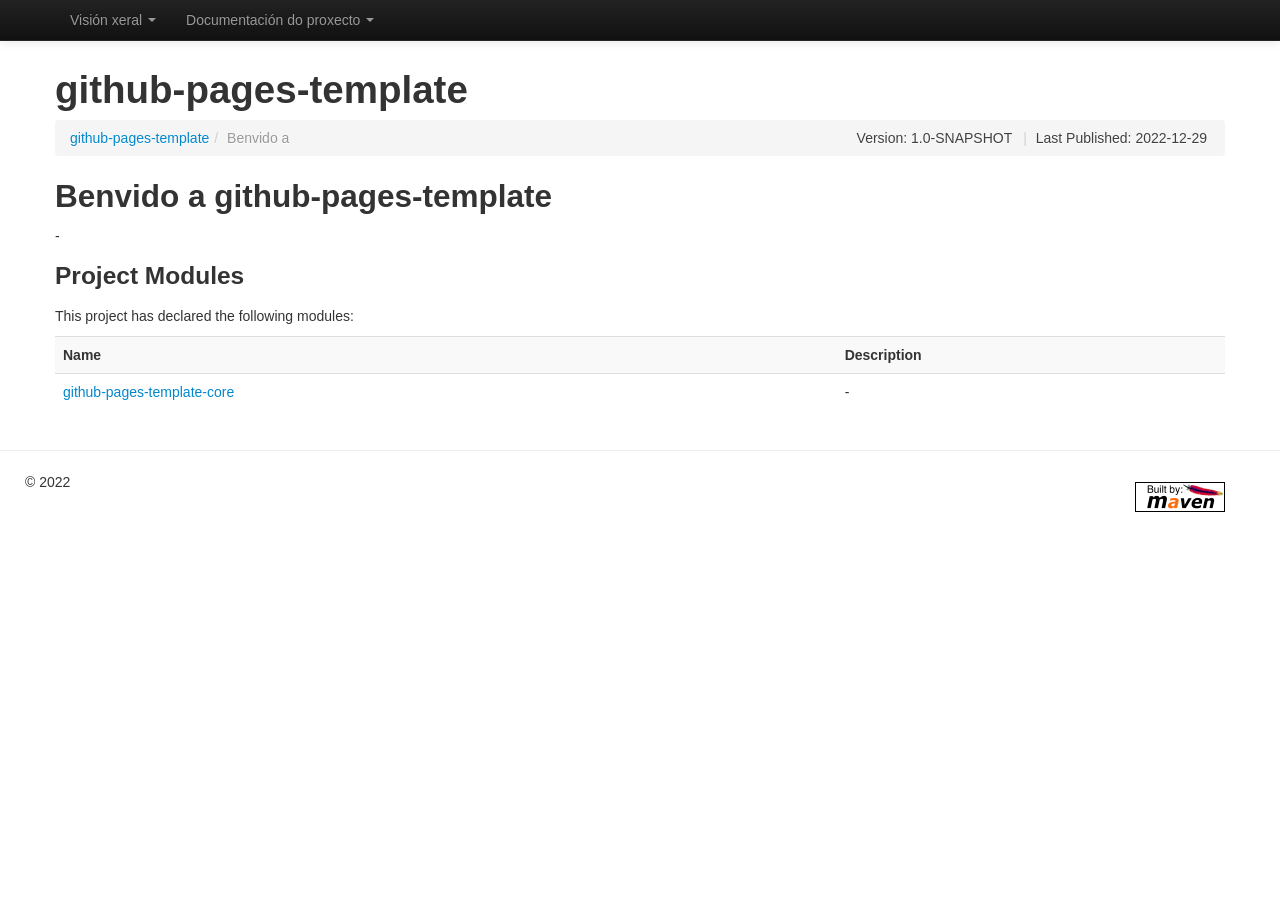
<file: index.html>
<html>
    <head>
        <meta http-equiv="refresh" content="0; url='./1.0-SNAPSHOT/index.html" />
    </head>
    <body>

    <p>Por favor, pulse no seguinte enlace para consultar a documentaci&oacute;n m&aacute;is recente, <a href="./1.0-SNAPSHOT/index.html">${project.version]</a>.</p>
    </body>
</html>
</file>
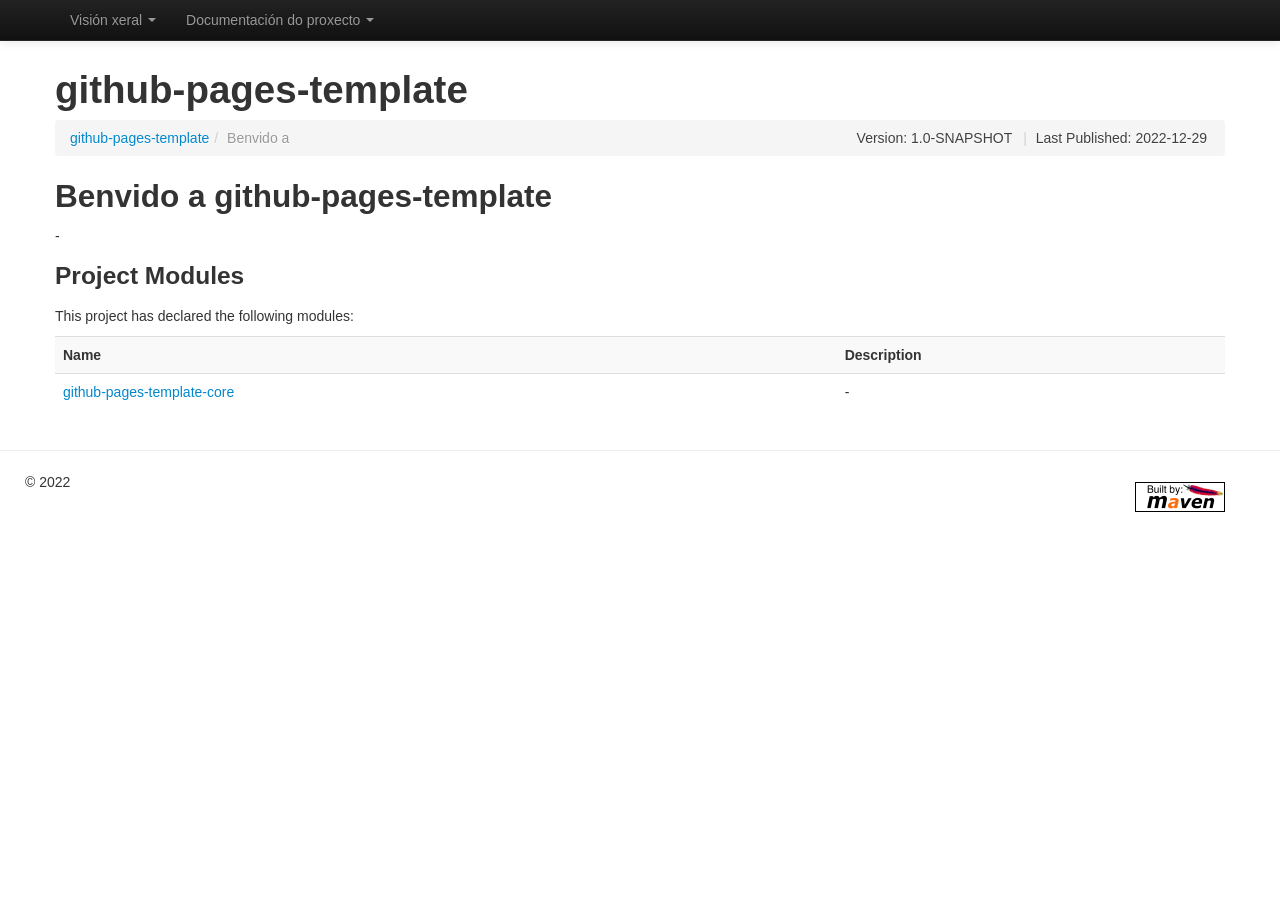
<file: 1.0-SNAPSHOT/index.html>
<!DOCTYPE html>


<!--
 | Generated by Apache Maven Doxia Site Renderer 1.11.1 from org.apache.maven.plugins:maven-project-info-reports-plugin:3.1.2:index at 2022-12-29
 | Rendered using Apache Maven Fluido Skin 1.11.1
-->
<html xmlns="http://www.w3.org/1999/xhtml" lang="gl">
  <head>
    <meta charset="UTF-8" />
    <meta name="viewport" content="width=device-width, initial-scale=1" />
    <meta name="generator" content="Apache Maven Doxia Site Renderer 1.11.1" />
    <title>github-pages-template &#x2013; Benvido a</title>
    <link rel="stylesheet" href="./css/apache-maven-fluido-1.11.1.min.css" />
    <link rel="stylesheet" href="./css/site.css" />
    <link rel="stylesheet" href="./css/print.css" media="print" />
    <script src="./js/apache-maven-fluido-1.11.1.min.js"></script>
                        
    <script src="../versions.js"></script>
    <script>
        window.onload = generateVersionSelector;
    </script>
  </head>
  <body class="topBarEnabled">
    <header id="topbar" class="navbar navbar-fixed-top navbar-inverse">
      <div class="navbar-inner">
            <div class="container">
              <a data-target=".nav-collapse" data-toggle="collapse" class="btn btn-navbar">
                  <span class="icon-bar"></span>
                  <span class="icon-bar"></span>
                  <span class="icon-bar"></span>
              </a>
          <nav class="nav-collapse">
            <ul class="nav">
      <li class="dropdown">
        <a class="dropdown-toggle" data-toggle="dropdown">Visión xeral <b class="caret"></b></a>
        <ul class="dropdown-menu">
            <li><a title="Introdución">Introdución</a></li>
        </ul>
      </li>
      <li class="dropdown">
        <a class="dropdown-toggle" data-toggle="dropdown">Documentación do proxecto <b class="caret"></b></a>
        <ul class="dropdown-menu">
            <li class="dropdown-submenu">
<a href="project-info.html" title="Información do proxecto">Información do proxecto</a>
              <ul class="dropdown-menu">
                  <li><a href="distribution-management.html" title="Distribution Management">Distribution Management</a></li>
                  <li><a title="Benvido a">Benvido a</a></li>
                  <li><a href="modules.html" title="Project Modules">Project Modules</a></li>
                  <li><a href="scm.html" title="Repositorio de Código">Repositorio de Código</a></li>
                  <li><a href="team.html" title="Equipo do Proxecto">Equipo do Proxecto</a></li>
              </ul>
            </li>
        </ul>
      </li>
            </ul>
          </nav>
          <div class="nav-collapse">
          </div>
        </div>
      </div>
    </header>
    <div class="container">
      <header>
        <div id="banner">
          <div class="pull-left"><div id="bannerLeft"><h1>github-pages-template</h1>
</div>
</div>
          <div class="pull-right"></div>
          <div class="clear"><hr/></div>
        </div>

        <div id="breadcrumbs">
          <ul class="breadcrumb">
      <li class=""><a href="index.html" title="github-pages-template">github-pages-template</a><span class="divider">/</span></li>
    <li class="active ">Benvido a</li>
        <li id="publishDate" class="pull-right"><span class="divider">|</span> Last Published: 2022-12-29</li>
          <li id="projectVersion" class="pull-right">Version: 1.0-SNAPSHOT</li>
          </ul>
        </div>
      </header>
        <main id="bodyColumn" >
<section>
<h2><a name="Benvido_a_github-pages-template"></a>Benvido a github-pages-template</h2><a name="Benvido_a_github-pages-template"></a>
<p>-</p><section>
<h3><a name="Project_Modules"></a>Project Modules</h3><a name="Project_Modules"></a>
<p>This project has declared the following modules:</p>
<table border="0" class="table table-striped">
<tr class="a">
<th>Name</th>
<th>Description</th></tr>
<tr class="b">
<td align="left"><a href="./github-pages-template-core/index.html">github-pages-template-core</a></td>
<td>-</td></tr></table></section></section>
        </main>
    </div>
    <hr/>
    <footer>
      <div class="container">
        <div class="row">
            <p>&#169;      2022
</p>
        </div>
        <p id="poweredBy" class="pull-right"><a href="http://maven.apache.org/" title="Built by Maven" class="poweredBy"><img class="builtBy" alt="Built by Maven" src="./images/logos/maven-feather.png" /></a>
</p>
      </div>
    </footer>
<script>
	if(anchors) {
	  anchors.add();
	}
</script>
  </body>
</html>
</file>
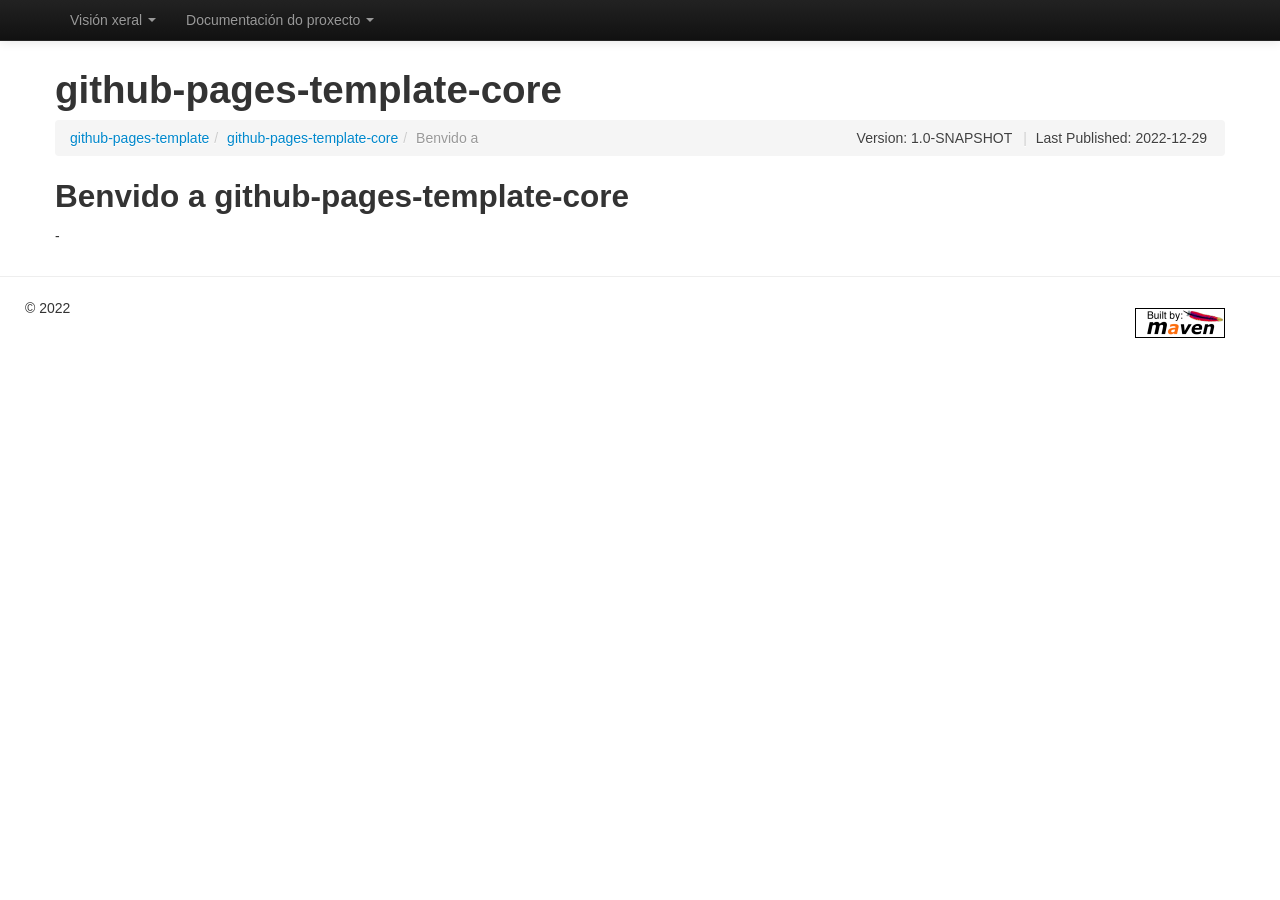
<file: 1.0-SNAPSHOT/github-pages-template-core/index.html>
<!DOCTYPE html>


<!--
 | Generated by Apache Maven Doxia Site Renderer 1.11.1 from org.apache.maven.plugins:maven-project-info-reports-plugin:3.1.2:index at 2022-12-29
 | Rendered using Apache Maven Fluido Skin 1.11.1
-->
<html xmlns="http://www.w3.org/1999/xhtml" lang="gl">
  <head>
    <meta charset="UTF-8" />
    <meta name="viewport" content="width=device-width, initial-scale=1" />
    <meta name="generator" content="Apache Maven Doxia Site Renderer 1.11.1" />
    <title>github-pages-template-core &#x2013; Benvido a</title>
    <link rel="stylesheet" href="./css/apache-maven-fluido-1.11.1.min.css" />
    <link rel="stylesheet" href="./css/site.css" />
    <link rel="stylesheet" href="./css/print.css" media="print" />
    <script src="./js/apache-maven-fluido-1.11.1.min.js"></script>
                                    
    <script src="../../versions.js"></script>
    <script>
        window.onload = generateVersionSelector;
    </script>
  </head>
  <body class="topBarEnabled">
    <header id="topbar" class="navbar navbar-fixed-top navbar-inverse">
      <div class="navbar-inner">
            <div class="container">
              <a data-target=".nav-collapse" data-toggle="collapse" class="btn btn-navbar">
                  <span class="icon-bar"></span>
                  <span class="icon-bar"></span>
                  <span class="icon-bar"></span>
              </a>
          <nav class="nav-collapse">
            <ul class="nav">
      <li class="dropdown">
        <a class="dropdown-toggle" data-toggle="dropdown">Visión xeral <b class="caret"></b></a>
        <ul class="dropdown-menu">
            <li><a title="Introdución">Introdución</a></li>
        </ul>
      </li>
      <li class="dropdown">
        <a class="dropdown-toggle" data-toggle="dropdown">Documentación do proxecto <b class="caret"></b></a>
        <ul class="dropdown-menu">
            <li class="dropdown-submenu">
<a href="project-info.html" title="Información do proxecto">Información do proxecto</a>
              <ul class="dropdown-menu">
                  <li><a href="distribution-management.html" title="Distribution Management">Distribution Management</a></li>
                  <li><a title="Benvido a">Benvido a</a></li>
                  <li><a href="scm.html" title="Repositorio de Código">Repositorio de Código</a></li>
                  <li><a href="team.html" title="Equipo do Proxecto">Equipo do Proxecto</a></li>
              </ul>
            </li>
        </ul>
      </li>
            </ul>
          </nav>
          <div class="nav-collapse">
          </div>
        </div>
      </div>
    </header>
    <div class="container">
      <header>
        <div id="banner">
          <div class="pull-left"><div id="bannerLeft"><h1>github-pages-template-core</h1>
</div>
</div>
          <div class="pull-right"></div>
          <div class="clear"><hr/></div>
        </div>

        <div id="breadcrumbs">
          <ul class="breadcrumb">
      <li class=""><a href="../index.html" title="github-pages-template">github-pages-template</a><span class="divider">/</span></li>
      <li class=""><a href="index.html" title="github-pages-template-core">github-pages-template-core</a><span class="divider">/</span></li>
    <li class="active ">Benvido a</li>
        <li id="publishDate" class="pull-right"><span class="divider">|</span> Last Published: 2022-12-29</li>
          <li id="projectVersion" class="pull-right">Version: 1.0-SNAPSHOT</li>
          </ul>
        </div>
      </header>
        <main id="bodyColumn" >
<section>
<h2><a name="Benvido_a_github-pages-template-core"></a>Benvido a github-pages-template-core</h2><a name="Benvido_a_github-pages-template-core"></a>
<p>-</p></section>
        </main>
    </div>
    <hr/>
    <footer>
      <div class="container">
        <div class="row">
            <p>&#169;      2022
</p>
        </div>
        <p id="poweredBy" class="pull-right"><a href="http://maven.apache.org/" title="Built by Maven" class="poweredBy"><img class="builtBy" alt="Built by Maven" src="./images/logos/maven-feather.png" /></a>
</p>
      </div>
    </footer>
<script>
	if(anchors) {
	  anchors.add();
	}
</script>
  </body>
</html>
</file>
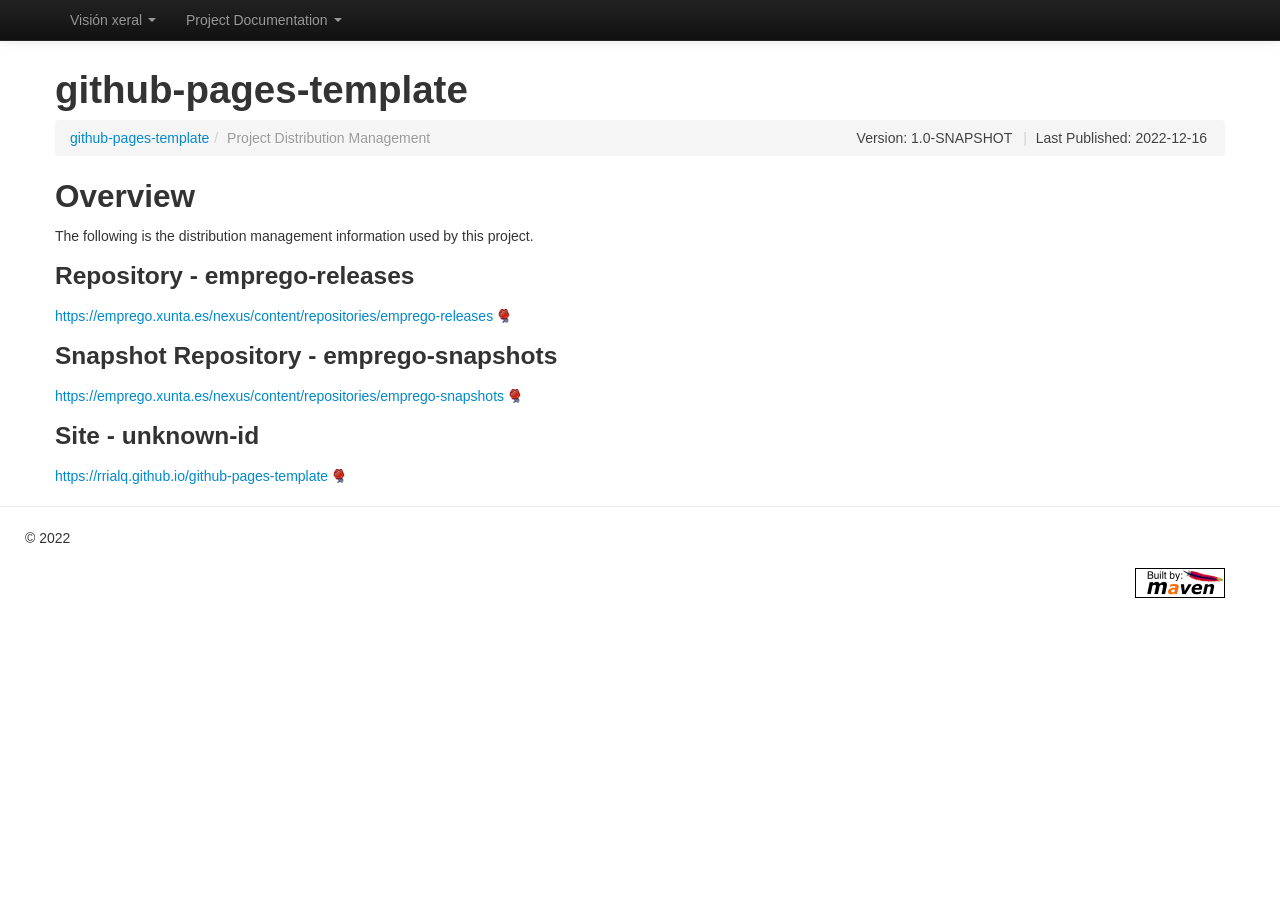
<file: distribution-management.html>
<!DOCTYPE html>


<!--
 | Generated by Apache Maven Doxia Site Renderer 1.11.1 from org.apache.maven.plugins:maven-project-info-reports-plugin:3.1.2:distribution-management at 2022-12-16
 | Rendered using Apache Maven Fluido Skin 1.11.1
-->
<html xmlns="http://www.w3.org/1999/xhtml" lang="en">
  <head>
    <meta charset="UTF-8" />
    <meta name="viewport" content="width=device-width, initial-scale=1" />
    <meta name="generator" content="Apache Maven Doxia Site Renderer 1.11.1" />
    <title>github-pages-template &#x2013; Project Distribution Management</title>
    <link rel="stylesheet" href="./css/apache-maven-fluido-1.11.1.min.css" />
    <link rel="stylesheet" href="./css/site.css" />
    <link rel="stylesheet" href="./css/print.css" media="print" />
    <script src="./js/apache-maven-fluido-1.11.1.min.js"></script>
                        
    <script src="../versions.js"></script>
    <script>
    window.onload = generateVersionSelector;
    </script>
  </head>
  <body class="topBarEnabled">
    <header id="topbar" class="navbar navbar-fixed-top navbar-inverse">
      <div class="navbar-inner">
            <div class="container">
              <a data-target=".nav-collapse" data-toggle="collapse" class="btn btn-navbar">
                  <span class="icon-bar"></span>
                  <span class="icon-bar"></span>
                  <span class="icon-bar"></span>
              </a>
          <nav class="nav-collapse">
            <ul class="nav">
      <li class="dropdown">
        <a class="dropdown-toggle" data-toggle="dropdown">Visión xeral <b class="caret"></b></a>
        <ul class="dropdown-menu">
            <li><a href="index.html" title="Introdución">Introdución</a></li>
        </ul>
      </li>
      <li class="dropdown">
        <a class="dropdown-toggle" data-toggle="dropdown">Project Documentation <b class="caret"></b></a>
        <ul class="dropdown-menu">
            <li class="dropdown-submenu">
<a href="project-info.html" title="Project Information">Project Information</a>
              <ul class="dropdown-menu">
                  <li><a title="Distribution Management">Distribution Management</a></li>
                  <li><a href="index.html" title="About">About</a></li>
                  <li><a href="modules.html" title="Project Modules">Project Modules</a></li>
                  <li><a href="scm.html" title="Source Code Management">Source Code Management</a></li>
                  <li><a href="team.html" title="Team">Team</a></li>
              </ul>
            </li>
        </ul>
      </li>
            </ul>
          </nav>
          <div class="nav-collapse">
          </div>
        </div>
      </div>
    </header>
    <div class="container">
      <header>
        <div id="banner">
          <div class="pull-left"><div id="bannerLeft"><h1>github-pages-template</h1>
</div>
</div>
          <div class="pull-right"></div>
          <div class="clear"><hr/></div>
        </div>

        <div id="breadcrumbs">
          <ul class="breadcrumb">
      <li class=""><a href="index.html" title="github-pages-template">github-pages-template</a><span class="divider">/</span></li>
    <li class="active ">Project Distribution Management</li>
        <li id="publishDate" class="pull-right"><span class="divider">|</span> Last Published: 2022-12-16</li>
          <li id="projectVersion" class="pull-right">Version: 1.0-SNAPSHOT</li>
          </ul>
        </div>
      </header>
        <main id="bodyColumn" >
<section>
<h2><a name="Overview"></a>Overview</h2><a name="Overview"></a>
<p>The following is the distribution management information used by this project.</p><section>
<h3><a name="Repository_-_emprego-releases"></a>Repository - emprego-releases</h3><a name="Repository_-_emprego-releases"></a><a class="externalLink" href="https://emprego.xunta.es/nexus/content/repositories/emprego-releases">https://emprego.xunta.es/nexus/content/repositories/emprego-releases</a></section><section>
<h3><a name="Snapshot_Repository_-_emprego-snapshots"></a>Snapshot Repository - emprego-snapshots</h3><a name="Snapshot_Repository_-_emprego-snapshots"></a><a class="externalLink" href="https://emprego.xunta.es/nexus/content/repositories/emprego-snapshots">https://emprego.xunta.es/nexus/content/repositories/emprego-snapshots</a></section><section>
<h3><a name="Site_-_unknown-id"></a>Site - unknown-id</h3><a name="Site_-_unknown-id"></a><a class="externalLink" href="https://rrialq.github.io/github-pages-template">https://rrialq.github.io/github-pages-template</a></section></section>
        </main>
    </div>
    <hr/>
    <footer>
      <div class="container">
        <div class="row">
            <p>&#169;      2022
</p>
        </div>
        <p id="poweredBy" class="pull-right"><a href="http://maven.apache.org/" title="Built by Maven" class="poweredBy"><img class="builtBy" alt="Built by Maven" src="./images/logos/maven-feather.png" /></a>
</p>
      </div>
    </footer>
<script>
	if(anchors) {
	  anchors.add();
	}
</script>
  </body>
</html>
</file>
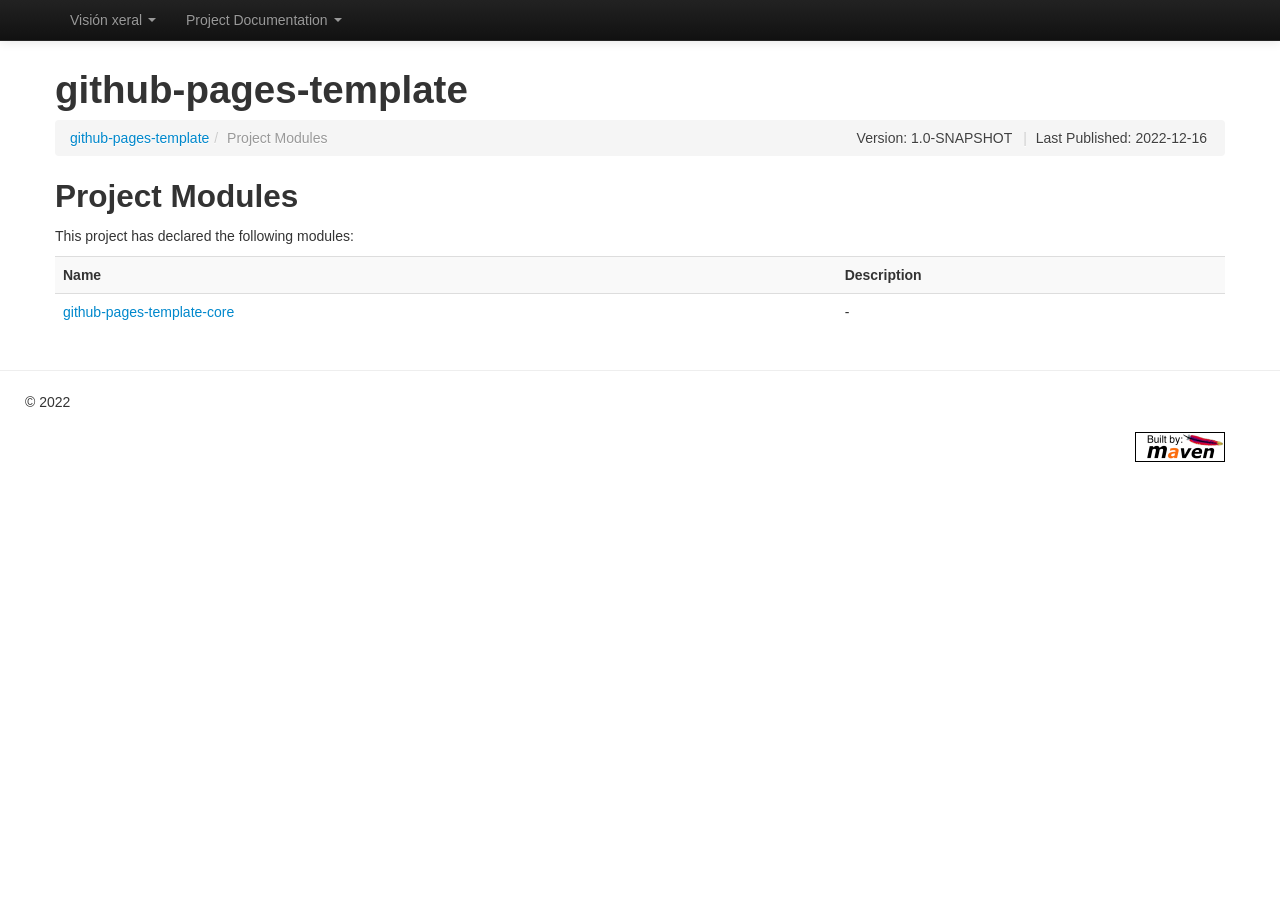
<file: modules.html>
<!DOCTYPE html>


<!--
 | Generated by Apache Maven Doxia Site Renderer 1.11.1 from org.apache.maven.plugins:maven-project-info-reports-plugin:3.1.2:modules at 2022-12-16
 | Rendered using Apache Maven Fluido Skin 1.11.1
-->
<html xmlns="http://www.w3.org/1999/xhtml" lang="en">
  <head>
    <meta charset="UTF-8" />
    <meta name="viewport" content="width=device-width, initial-scale=1" />
    <meta name="generator" content="Apache Maven Doxia Site Renderer 1.11.1" />
    <title>github-pages-template &#x2013; Project Modules</title>
    <link rel="stylesheet" href="./css/apache-maven-fluido-1.11.1.min.css" />
    <link rel="stylesheet" href="./css/site.css" />
    <link rel="stylesheet" href="./css/print.css" media="print" />
    <script src="./js/apache-maven-fluido-1.11.1.min.js"></script>
                        
    <script src="../versions.js"></script>
    <script>
    window.onload = generateVersionSelector;
    </script>
  </head>
  <body class="topBarEnabled">
    <header id="topbar" class="navbar navbar-fixed-top navbar-inverse">
      <div class="navbar-inner">
            <div class="container">
              <a data-target=".nav-collapse" data-toggle="collapse" class="btn btn-navbar">
                  <span class="icon-bar"></span>
                  <span class="icon-bar"></span>
                  <span class="icon-bar"></span>
              </a>
          <nav class="nav-collapse">
            <ul class="nav">
      <li class="dropdown">
        <a class="dropdown-toggle" data-toggle="dropdown">Visión xeral <b class="caret"></b></a>
        <ul class="dropdown-menu">
            <li><a href="index.html" title="Introdución">Introdución</a></li>
        </ul>
      </li>
      <li class="dropdown">
        <a class="dropdown-toggle" data-toggle="dropdown">Project Documentation <b class="caret"></b></a>
        <ul class="dropdown-menu">
            <li class="dropdown-submenu">
<a href="project-info.html" title="Project Information">Project Information</a>
              <ul class="dropdown-menu">
                  <li><a href="distribution-management.html" title="Distribution Management">Distribution Management</a></li>
                  <li><a href="index.html" title="About">About</a></li>
                  <li><a title="Project Modules">Project Modules</a></li>
                  <li><a href="scm.html" title="Source Code Management">Source Code Management</a></li>
                  <li><a href="team.html" title="Team">Team</a></li>
              </ul>
            </li>
        </ul>
      </li>
            </ul>
          </nav>
          <div class="nav-collapse">
          </div>
        </div>
      </div>
    </header>
    <div class="container">
      <header>
        <div id="banner">
          <div class="pull-left"><div id="bannerLeft"><h1>github-pages-template</h1>
</div>
</div>
          <div class="pull-right"></div>
          <div class="clear"><hr/></div>
        </div>

        <div id="breadcrumbs">
          <ul class="breadcrumb">
      <li class=""><a href="index.html" title="github-pages-template">github-pages-template</a><span class="divider">/</span></li>
    <li class="active ">Project Modules</li>
        <li id="publishDate" class="pull-right"><span class="divider">|</span> Last Published: 2022-12-16</li>
          <li id="projectVersion" class="pull-right">Version: 1.0-SNAPSHOT</li>
          </ul>
        </div>
      </header>
        <main id="bodyColumn" >
<section>
<h2><a name="Project_Modules"></a>Project Modules</h2><a name="Project_Modules"></a>
<p>This project has declared the following modules:</p>
<table border="0" class="table table-striped">
<tr class="a">
<th>Name</th>
<th>Description</th></tr>
<tr class="b">
<td align="left"><a href="./github-pages-template-core/index.html">github-pages-template-core</a></td>
<td>-</td></tr></table></section>
        </main>
    </div>
    <hr/>
    <footer>
      <div class="container">
        <div class="row">
            <p>&#169;      2022
</p>
        </div>
        <p id="poweredBy" class="pull-right"><a href="http://maven.apache.org/" title="Built by Maven" class="poweredBy"><img class="builtBy" alt="Built by Maven" src="./images/logos/maven-feather.png" /></a>
</p>
      </div>
    </footer>
<script>
	if(anchors) {
	  anchors.add();
	}
</script>
  </body>
</html>
</file>
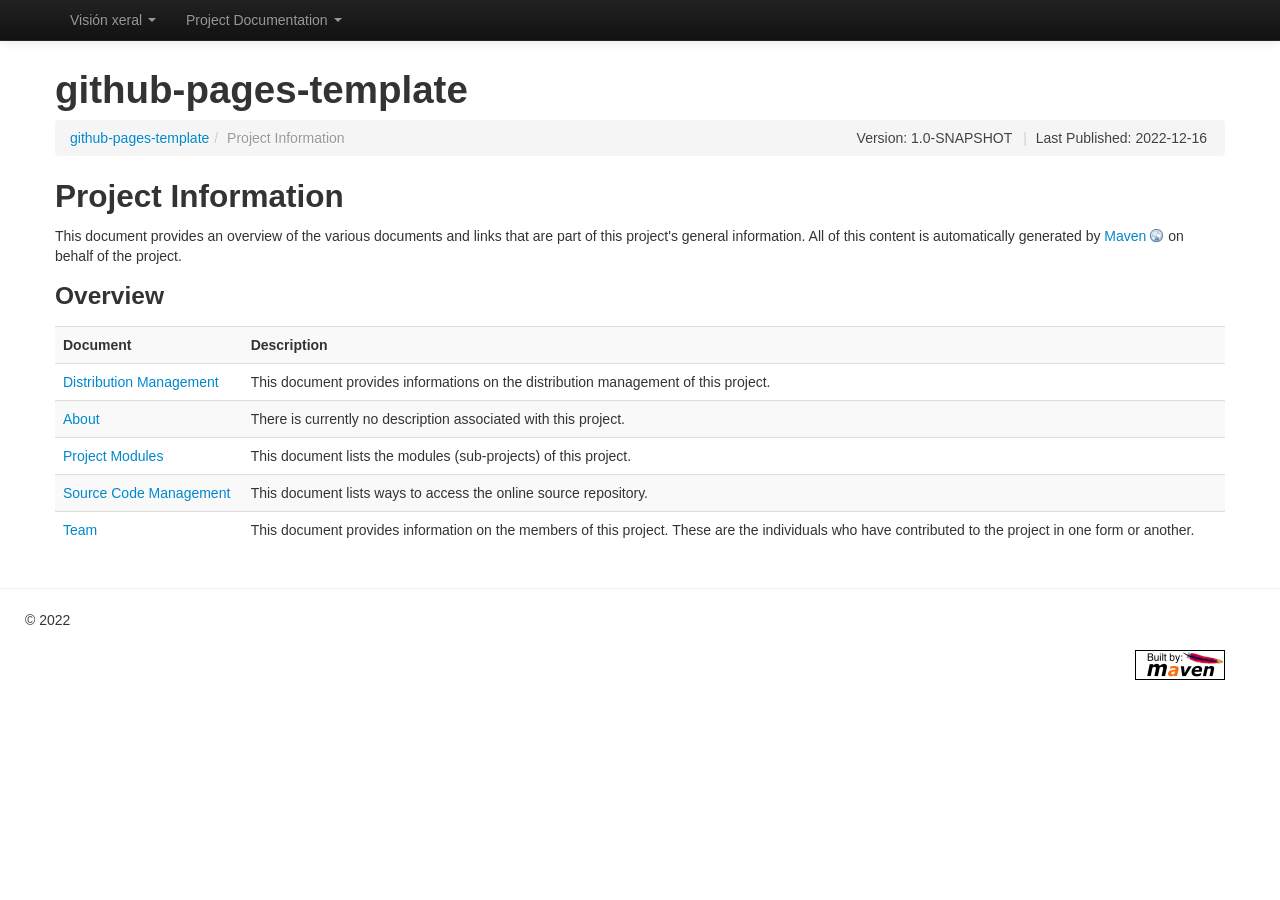
<file: project-info.html>
<!DOCTYPE html>


<!--
 | Generated by Apache Maven Doxia Site Renderer 1.11.1 from org.apache.maven.plugins:maven-site-plugin:3.12.1:CategorySummaryDocumentRenderer at 2022-12-16
 | Rendered using Apache Maven Fluido Skin 1.11.1
-->
<html xmlns="http://www.w3.org/1999/xhtml" lang="en">
  <head>
    <meta charset="UTF-8" />
    <meta name="viewport" content="width=device-width, initial-scale=1" />
    <meta name="generator" content="Apache Maven Doxia Site Renderer 1.11.1" />
    <title>github-pages-template &#x2013; Project Information</title>
    <link rel="stylesheet" href="./css/apache-maven-fluido-1.11.1.min.css" />
    <link rel="stylesheet" href="./css/site.css" />
    <link rel="stylesheet" href="./css/print.css" media="print" />
    <script src="./js/apache-maven-fluido-1.11.1.min.js"></script>
                        
    <script src="../versions.js"></script>
    <script>
    window.onload = generateVersionSelector;
    </script>
  </head>
  <body class="topBarEnabled">
    <header id="topbar" class="navbar navbar-fixed-top navbar-inverse">
      <div class="navbar-inner">
            <div class="container">
              <a data-target=".nav-collapse" data-toggle="collapse" class="btn btn-navbar">
                  <span class="icon-bar"></span>
                  <span class="icon-bar"></span>
                  <span class="icon-bar"></span>
              </a>
          <nav class="nav-collapse">
            <ul class="nav">
      <li class="dropdown">
        <a class="dropdown-toggle" data-toggle="dropdown">Visión xeral <b class="caret"></b></a>
        <ul class="dropdown-menu">
            <li><a href="index.html" title="Introdución">Introdución</a></li>
        </ul>
      </li>
      <li class="dropdown">
        <a class="dropdown-toggle" data-toggle="dropdown">Project Documentation <b class="caret"></b></a>
        <ul class="dropdown-menu">
            <li class="dropdown-submenu">
<a title="Project Information">Project Information</a>
              <ul class="dropdown-menu">
                  <li><a href="distribution-management.html" title="Distribution Management">Distribution Management</a></li>
                  <li><a href="index.html" title="About">About</a></li>
                  <li><a href="modules.html" title="Project Modules">Project Modules</a></li>
                  <li><a href="scm.html" title="Source Code Management">Source Code Management</a></li>
                  <li><a href="team.html" title="Team">Team</a></li>
              </ul>
            </li>
        </ul>
      </li>
            </ul>
          </nav>
          <div class="nav-collapse">
          </div>
        </div>
      </div>
    </header>
    <div class="container">
      <header>
        <div id="banner">
          <div class="pull-left"><div id="bannerLeft"><h1>github-pages-template</h1>
</div>
</div>
          <div class="pull-right"></div>
          <div class="clear"><hr/></div>
        </div>

        <div id="breadcrumbs">
          <ul class="breadcrumb">
      <li class=""><a href="index.html" title="github-pages-template">github-pages-template</a><span class="divider">/</span></li>
    <li class="active ">Project Information</li>
        <li id="publishDate" class="pull-right"><span class="divider">|</span> Last Published: 2022-12-16</li>
          <li id="projectVersion" class="pull-right">Version: 1.0-SNAPSHOT</li>
          </ul>
        </div>
      </header>
        <main id="bodyColumn" >
<section>
<h2><a name="Project_Information"></a>Project Information</h2>
<p>This document provides an overview of the various documents and links that are part of this project's general information. All of this content is automatically generated by <a class="externalLink" href="http://maven.apache.org">Maven</a> on behalf of the project.</p><section>
<h3><a name="Overview"></a>Overview</h3>
<table border="0" class="table table-striped">
<tr class="a">
<th>Document</th>
<th>Description</th></tr>
<tr class="b">
<td align="left"><a href="distribution-management.html">Distribution Management</a></td>
<td align="left">This document provides informations on the distribution management of this project.</td></tr>
<tr class="a">
<td align="left"><a href="index.html">About</a></td>
<td align="left">There is currently no description associated with this project.</td></tr>
<tr class="b">
<td align="left"><a href="modules.html">Project Modules</a></td>
<td align="left">This document lists the modules (sub-projects) of this project.</td></tr>
<tr class="a">
<td align="left"><a href="scm.html">Source Code Management</a></td>
<td align="left">This document lists ways to access the online source repository.</td></tr>
<tr class="b">
<td align="left"><a href="team.html">Team</a></td>
<td align="left">This document provides information on the members of this project. These are the individuals who have contributed to the project in one form or another.</td></tr></table></section></section>
        </main>
    </div>
    <hr/>
    <footer>
      <div class="container">
        <div class="row">
            <p>&#169;      2022
</p>
        </div>
        <p id="poweredBy" class="pull-right"><a href="http://maven.apache.org/" title="Built by Maven" class="poweredBy"><img class="builtBy" alt="Built by Maven" src="./images/logos/maven-feather.png" /></a>
</p>
      </div>
    </footer>
<script>
	if(anchors) {
	  anchors.add();
	}
</script>
  </body>
</html>
</file>
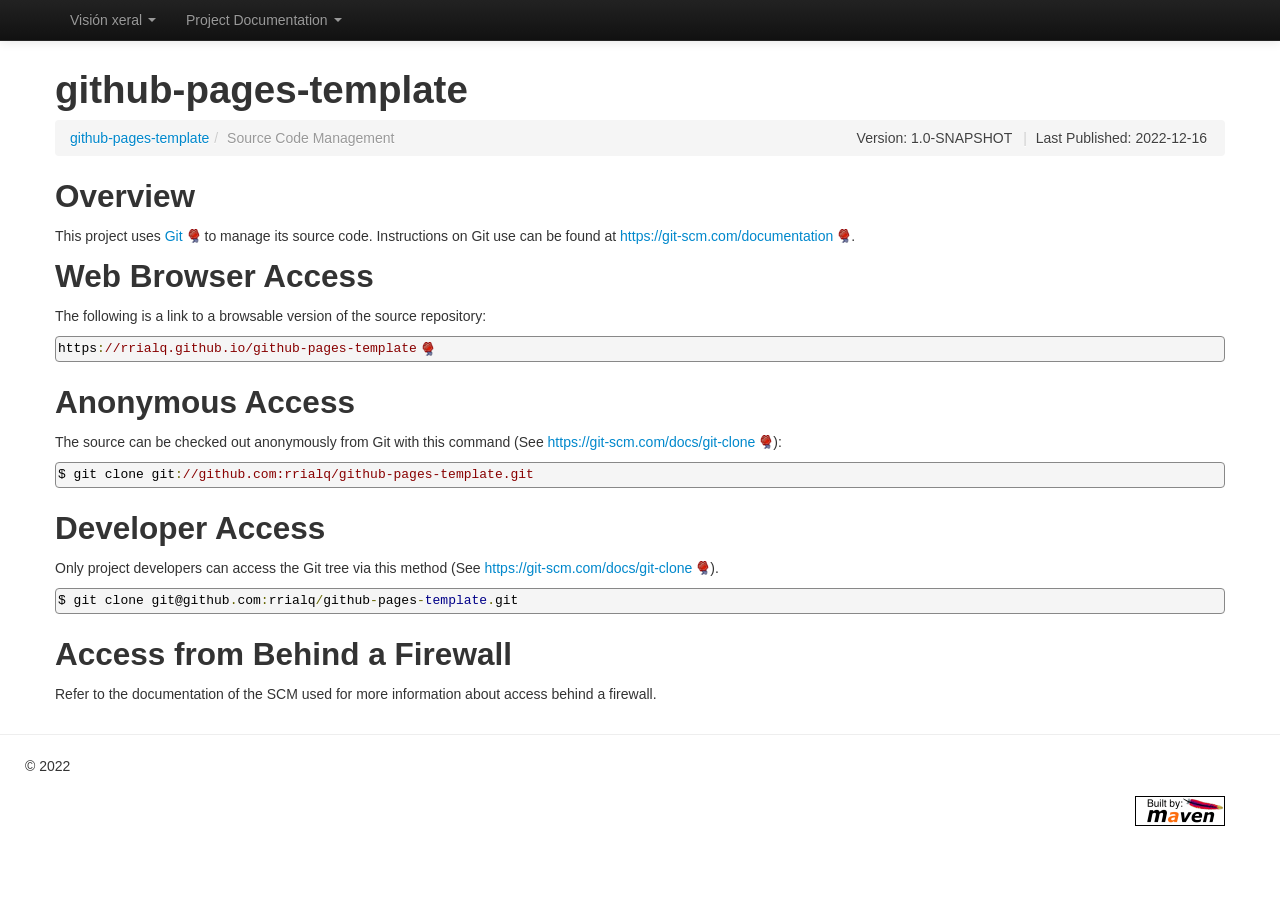
<file: scm.html>
<!DOCTYPE html>


<!--
 | Generated by Apache Maven Doxia Site Renderer 1.11.1 from org.apache.maven.plugins:maven-project-info-reports-plugin:3.1.2:scm at 2022-12-16
 | Rendered using Apache Maven Fluido Skin 1.11.1
-->
<html xmlns="http://www.w3.org/1999/xhtml" lang="en">
  <head>
    <meta charset="UTF-8" />
    <meta name="viewport" content="width=device-width, initial-scale=1" />
    <meta name="generator" content="Apache Maven Doxia Site Renderer 1.11.1" />
    <title>github-pages-template &#x2013; Source Code Management</title>
    <link rel="stylesheet" href="./css/apache-maven-fluido-1.11.1.min.css" />
    <link rel="stylesheet" href="./css/site.css" />
    <link rel="stylesheet" href="./css/print.css" media="print" />
    <script src="./js/apache-maven-fluido-1.11.1.min.js"></script>
                        
    <script src="../versions.js"></script>
    <script>
    window.onload = generateVersionSelector;
    </script>
  </head>
  <body class="topBarEnabled">
    <header id="topbar" class="navbar navbar-fixed-top navbar-inverse">
      <div class="navbar-inner">
            <div class="container">
              <a data-target=".nav-collapse" data-toggle="collapse" class="btn btn-navbar">
                  <span class="icon-bar"></span>
                  <span class="icon-bar"></span>
                  <span class="icon-bar"></span>
              </a>
          <nav class="nav-collapse">
            <ul class="nav">
      <li class="dropdown">
        <a class="dropdown-toggle" data-toggle="dropdown">Visión xeral <b class="caret"></b></a>
        <ul class="dropdown-menu">
            <li><a href="index.html" title="Introdución">Introdución</a></li>
        </ul>
      </li>
      <li class="dropdown">
        <a class="dropdown-toggle" data-toggle="dropdown">Project Documentation <b class="caret"></b></a>
        <ul class="dropdown-menu">
            <li class="dropdown-submenu">
<a href="project-info.html" title="Project Information">Project Information</a>
              <ul class="dropdown-menu">
                  <li><a href="distribution-management.html" title="Distribution Management">Distribution Management</a></li>
                  <li><a href="index.html" title="About">About</a></li>
                  <li><a href="modules.html" title="Project Modules">Project Modules</a></li>
                  <li><a title="Source Code Management">Source Code Management</a></li>
                  <li><a href="team.html" title="Team">Team</a></li>
              </ul>
            </li>
        </ul>
      </li>
            </ul>
          </nav>
          <div class="nav-collapse">
          </div>
        </div>
      </div>
    </header>
    <div class="container">
      <header>
        <div id="banner">
          <div class="pull-left"><div id="bannerLeft"><h1>github-pages-template</h1>
</div>
</div>
          <div class="pull-right"></div>
          <div class="clear"><hr/></div>
        </div>

        <div id="breadcrumbs">
          <ul class="breadcrumb">
      <li class=""><a href="index.html" title="github-pages-template">github-pages-template</a><span class="divider">/</span></li>
    <li class="active ">Source Code Management</li>
        <li id="publishDate" class="pull-right"><span class="divider">|</span> Last Published: 2022-12-16</li>
          <li id="projectVersion" class="pull-right">Version: 1.0-SNAPSHOT</li>
          </ul>
        </div>
      </header>
        <main id="bodyColumn" >
<section>
<h2><a name="Overview"></a>Overview</h2><a name="Overview"></a>
<p>This project uses <a class="externalLink" href="https://git-scm.com/">Git</a> to manage its source code. Instructions on Git use can be found at <a class="externalLink" href="https://git-scm.com/documentation">https://git-scm.com/documentation</a>.</p></section><section>
<h2><a name="Web_Browser_Access"></a>Web Browser Access</h2><a name="Web_Browser_Access"></a>
<p>The following is a link to a browsable version of the source repository:</p>
<div class="source"><pre class="prettyprint"><a class="externalLink" href="https://rrialq.github.io/github-pages-template">https://rrialq.github.io/github-pages-template</a></pre></div></section><section>
<h2><a name="Anonymous_Access"></a>Anonymous Access</h2><a name="Anonymous_Access"></a>
<p>The source can be checked out anonymously from Git with this command (See <a class="externalLink" href="https://git-scm.com/docs/git-clone">https://git-scm.com/docs/git-clone</a>):</p>
<div class="source"><pre class="prettyprint">$ git clone git://github.com:rrialq/github-pages-template.git</pre></div></section><section>
<h2><a name="Developer_Access"></a>Developer Access</h2><a name="Developer_Access"></a>
<p>Only project developers can access the Git tree via this method (See <a class="externalLink" href="https://git-scm.com/docs/git-clone">https://git-scm.com/docs/git-clone</a>).</p>
<div class="source"><pre class="prettyprint">$ git clone git@github.com:rrialq/github-pages-template.git</pre></div></section><section>
<h2><a name="Access_from_Behind_a_Firewall"></a>Access from Behind a Firewall</h2><a name="Access_from_Behind_a_Firewall"></a>
<p>Refer to the documentation of the SCM used for more information about access behind a firewall.</p></section>
        </main>
    </div>
    <hr/>
    <footer>
      <div class="container">
        <div class="row">
            <p>&#169;      2022
</p>
        </div>
        <p id="poweredBy" class="pull-right"><a href="http://maven.apache.org/" title="Built by Maven" class="poweredBy"><img class="builtBy" alt="Built by Maven" src="./images/logos/maven-feather.png" /></a>
</p>
      </div>
    </footer>
<script>
	if(anchors) {
	  anchors.add();
	}
</script>
  </body>
</html>
</file>
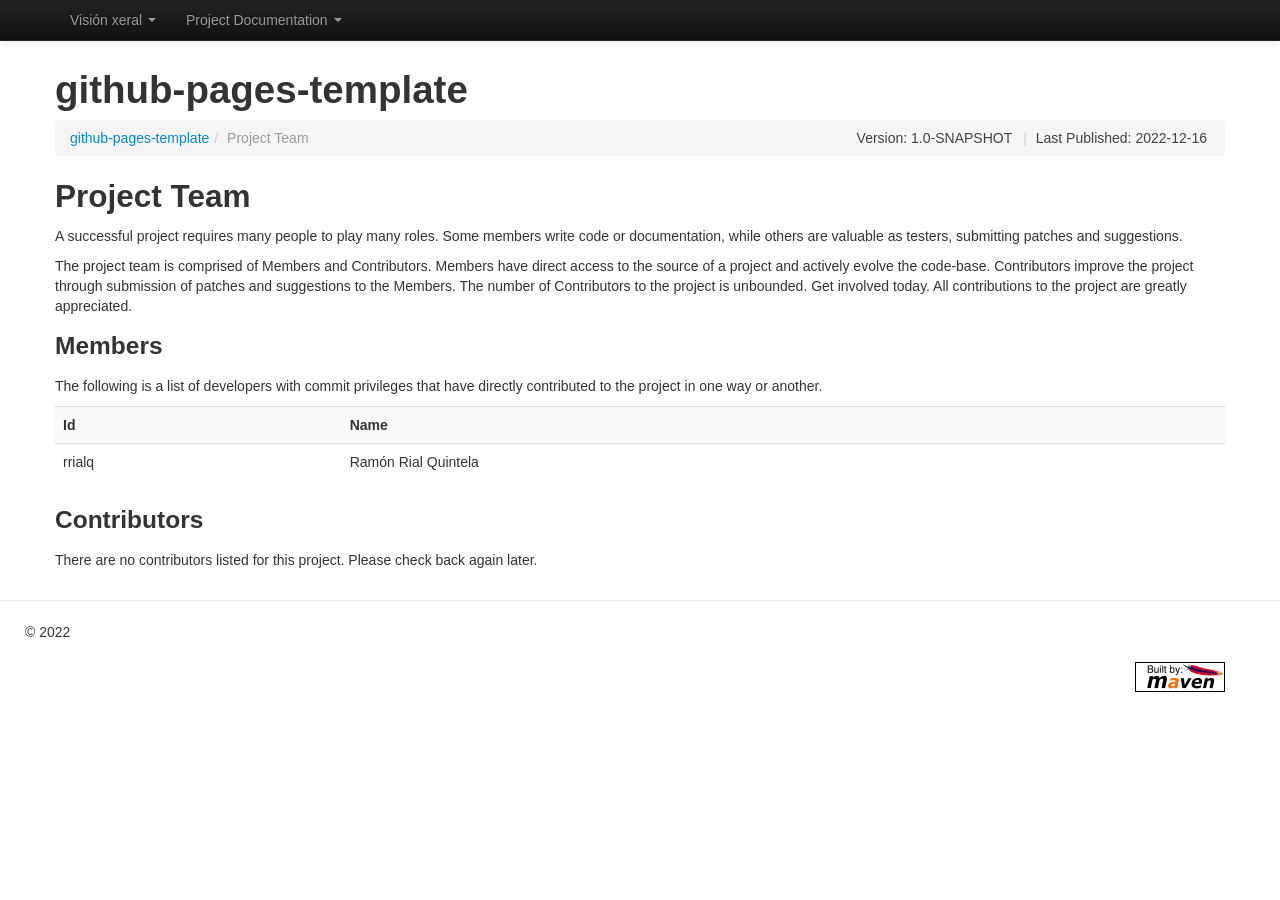
<file: team.html>
<!DOCTYPE html>


<!--
 | Generated by Apache Maven Doxia Site Renderer 1.11.1 from org.apache.maven.plugins:maven-project-info-reports-plugin:3.1.2:team at 2022-12-16
 | Rendered using Apache Maven Fluido Skin 1.11.1
-->
<html xmlns="http://www.w3.org/1999/xhtml" lang="en">
  <head>
    <meta charset="UTF-8" />
    <meta name="viewport" content="width=device-width, initial-scale=1" />
    <meta name="generator" content="Apache Maven Doxia Site Renderer 1.11.1" />
    <title>github-pages-template &#x2013; Project Team</title>
    <link rel="stylesheet" href="./css/apache-maven-fluido-1.11.1.min.css" />
    <link rel="stylesheet" href="./css/site.css" />
    <link rel="stylesheet" href="./css/print.css" media="print" />
    <script src="./js/apache-maven-fluido-1.11.1.min.js"></script>
                        
    <script src="../versions.js"></script>
    <script>
    window.onload = generateVersionSelector;
    </script>
  </head>
  <body class="topBarEnabled">
    <header id="topbar" class="navbar navbar-fixed-top navbar-inverse">
      <div class="navbar-inner">
            <div class="container">
              <a data-target=".nav-collapse" data-toggle="collapse" class="btn btn-navbar">
                  <span class="icon-bar"></span>
                  <span class="icon-bar"></span>
                  <span class="icon-bar"></span>
              </a>
          <nav class="nav-collapse">
            <ul class="nav">
      <li class="dropdown">
        <a class="dropdown-toggle" data-toggle="dropdown">Visión xeral <b class="caret"></b></a>
        <ul class="dropdown-menu">
            <li><a href="index.html" title="Introdución">Introdución</a></li>
        </ul>
      </li>
      <li class="dropdown">
        <a class="dropdown-toggle" data-toggle="dropdown">Project Documentation <b class="caret"></b></a>
        <ul class="dropdown-menu">
            <li class="dropdown-submenu">
<a href="project-info.html" title="Project Information">Project Information</a>
              <ul class="dropdown-menu">
                  <li><a href="distribution-management.html" title="Distribution Management">Distribution Management</a></li>
                  <li><a href="index.html" title="About">About</a></li>
                  <li><a href="modules.html" title="Project Modules">Project Modules</a></li>
                  <li><a href="scm.html" title="Source Code Management">Source Code Management</a></li>
                  <li><a title="Team">Team</a></li>
              </ul>
            </li>
        </ul>
      </li>
            </ul>
          </nav>
          <div class="nav-collapse">
          </div>
        </div>
      </div>
    </header>
    <div class="container">
      <header>
        <div id="banner">
          <div class="pull-left"><div id="bannerLeft"><h1>github-pages-template</h1>
</div>
</div>
          <div class="pull-right"></div>
          <div class="clear"><hr/></div>
        </div>

        <div id="breadcrumbs">
          <ul class="breadcrumb">
      <li class=""><a href="index.html" title="github-pages-template">github-pages-template</a><span class="divider">/</span></li>
    <li class="active ">Project Team</li>
        <li id="publishDate" class="pull-right"><span class="divider">|</span> Last Published: 2022-12-16</li>
          <li id="projectVersion" class="pull-right">Version: 1.0-SNAPSHOT</li>
          </ul>
        </div>
      </header>
        <main id="bodyColumn" >
<section>
<h2><a name="Project_Team"></a>Project Team</h2><a name="Project_Team"></a>
<p>A successful project requires many people to play many roles. Some members write code or documentation, while others are valuable as testers, submitting patches and suggestions.</p>
<p>The project team is comprised of Members and Contributors. Members have direct access to the source of a project and actively evolve the code-base. Contributors improve the project through submission of patches and suggestions to the Members. The number of Contributors to the project is unbounded. Get involved today. All contributions to the project are greatly appreciated.</p><section>
<h3><a name="Members"></a>Members</h3><a name="Members"></a>
<p>The following is a list of developers with commit privileges that have directly contributed to the project in one way or another.</p>
<table border="0" class="table table-striped">
<tr class="a">
<th>Id</th>
<th>Name</th></tr>
<tr class="b">
<td align="left"><a name="rrialq"></a>rrialq</td>
<td>Ram&#xf3;n Rial Quintela</td></tr></table></section><section>
<h3><a name="Contributors"></a>Contributors</h3><a name="Contributors"></a>
<p>There are no contributors listed for this project. Please check back again later.</p></section></section>
        </main>
    </div>
    <hr/>
    <footer>
      <div class="container">
        <div class="row">
            <p>&#169;      2022
</p>
        </div>
        <p id="poweredBy" class="pull-right"><a href="http://maven.apache.org/" title="Built by Maven" class="poweredBy"><img class="builtBy" alt="Built by Maven" src="./images/logos/maven-feather.png" /></a>
</p>
      </div>
    </footer>
<script>
	if(anchors) {
	  anchors.add();
	}
</script>
  </body>
</html>
</file>
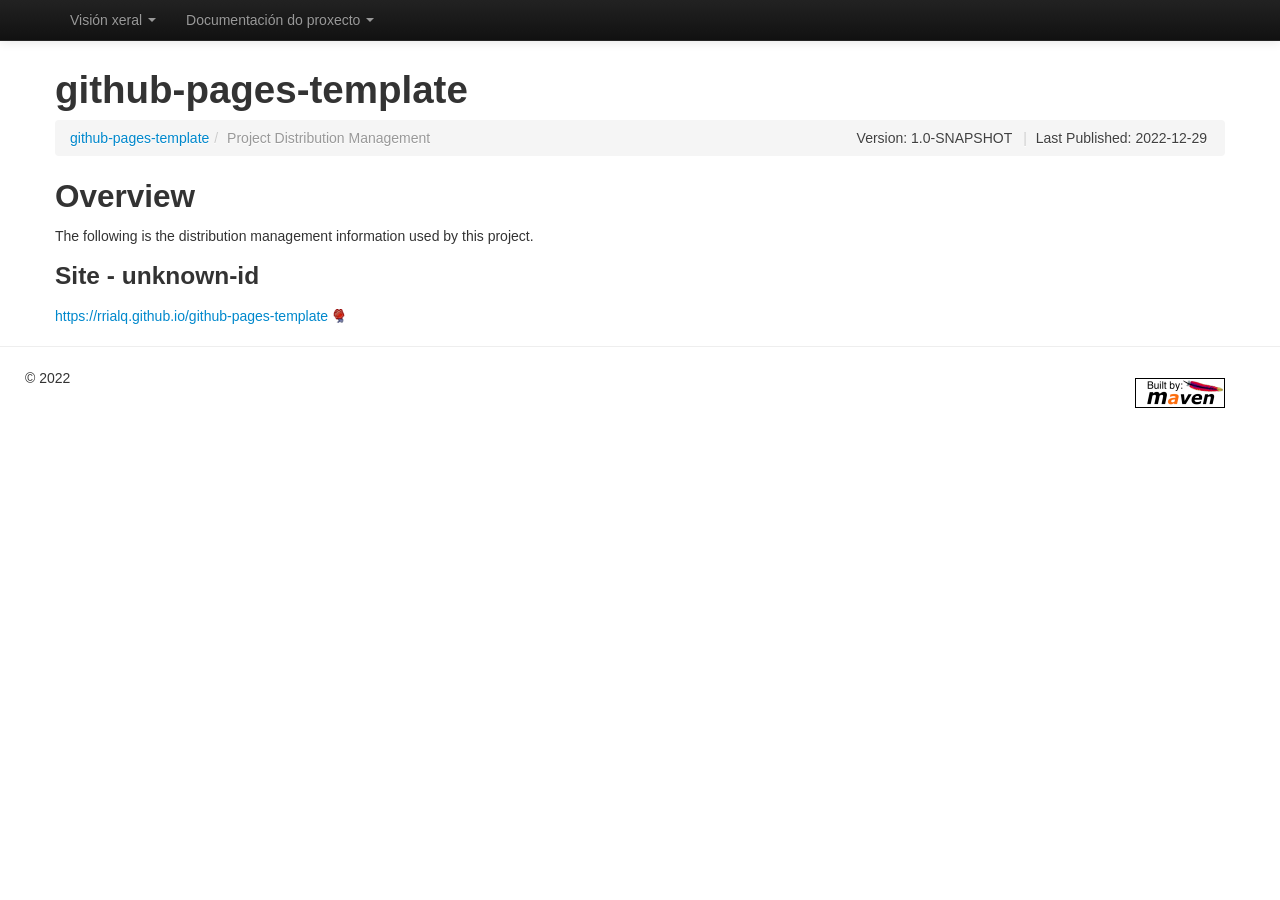
<file: 1.0-SNAPSHOT/distribution-management.html>
<!DOCTYPE html>


<!--
 | Generated by Apache Maven Doxia Site Renderer 1.11.1 from org.apache.maven.plugins:maven-project-info-reports-plugin:3.1.2:distribution-management at 2022-12-29
 | Rendered using Apache Maven Fluido Skin 1.11.1
-->
<html xmlns="http://www.w3.org/1999/xhtml" lang="gl">
  <head>
    <meta charset="UTF-8" />
    <meta name="viewport" content="width=device-width, initial-scale=1" />
    <meta name="generator" content="Apache Maven Doxia Site Renderer 1.11.1" />
    <title>github-pages-template &#x2013; Project Distribution Management</title>
    <link rel="stylesheet" href="./css/apache-maven-fluido-1.11.1.min.css" />
    <link rel="stylesheet" href="./css/site.css" />
    <link rel="stylesheet" href="./css/print.css" media="print" />
    <script src="./js/apache-maven-fluido-1.11.1.min.js"></script>
                        
    <script src="../versions.js"></script>
    <script>
        window.onload = generateVersionSelector;
    </script>
  </head>
  <body class="topBarEnabled">
    <header id="topbar" class="navbar navbar-fixed-top navbar-inverse">
      <div class="navbar-inner">
            <div class="container">
              <a data-target=".nav-collapse" data-toggle="collapse" class="btn btn-navbar">
                  <span class="icon-bar"></span>
                  <span class="icon-bar"></span>
                  <span class="icon-bar"></span>
              </a>
          <nav class="nav-collapse">
            <ul class="nav">
      <li class="dropdown">
        <a class="dropdown-toggle" data-toggle="dropdown">Visión xeral <b class="caret"></b></a>
        <ul class="dropdown-menu">
            <li><a href="index.html" title="Introdución">Introdución</a></li>
        </ul>
      </li>
      <li class="dropdown">
        <a class="dropdown-toggle" data-toggle="dropdown">Documentación do proxecto <b class="caret"></b></a>
        <ul class="dropdown-menu">
            <li class="dropdown-submenu">
<a href="project-info.html" title="Información do proxecto">Información do proxecto</a>
              <ul class="dropdown-menu">
                  <li><a title="Distribution Management">Distribution Management</a></li>
                  <li><a href="index.html" title="Benvido a">Benvido a</a></li>
                  <li><a href="modules.html" title="Project Modules">Project Modules</a></li>
                  <li><a href="scm.html" title="Repositorio de Código">Repositorio de Código</a></li>
                  <li><a href="team.html" title="Equipo do Proxecto">Equipo do Proxecto</a></li>
              </ul>
            </li>
        </ul>
      </li>
            </ul>
          </nav>
          <div class="nav-collapse">
          </div>
        </div>
      </div>
    </header>
    <div class="container">
      <header>
        <div id="banner">
          <div class="pull-left"><div id="bannerLeft"><h1>github-pages-template</h1>
</div>
</div>
          <div class="pull-right"></div>
          <div class="clear"><hr/></div>
        </div>

        <div id="breadcrumbs">
          <ul class="breadcrumb">
      <li class=""><a href="index.html" title="github-pages-template">github-pages-template</a><span class="divider">/</span></li>
    <li class="active ">Project Distribution Management</li>
        <li id="publishDate" class="pull-right"><span class="divider">|</span> Last Published: 2022-12-29</li>
          <li id="projectVersion" class="pull-right">Version: 1.0-SNAPSHOT</li>
          </ul>
        </div>
      </header>
        <main id="bodyColumn" >
<section>
<h2><a name="Overview"></a>Overview</h2><a name="Overview"></a>
<p>The following is the distribution management information used by this project.</p><section>
<h3><a name="Site_-_unknown-id"></a>Site - unknown-id</h3><a name="Site_-_unknown-id"></a><a class="externalLink" href="https://rrialq.github.io/github-pages-template">https://rrialq.github.io/github-pages-template</a></section></section>
        </main>
    </div>
    <hr/>
    <footer>
      <div class="container">
        <div class="row">
            <p>&#169;      2022
</p>
        </div>
        <p id="poweredBy" class="pull-right"><a href="http://maven.apache.org/" title="Built by Maven" class="poweredBy"><img class="builtBy" alt="Built by Maven" src="./images/logos/maven-feather.png" /></a>
</p>
      </div>
    </footer>
<script>
	if(anchors) {
	  anchors.add();
	}
</script>
  </body>
</html>
</file>
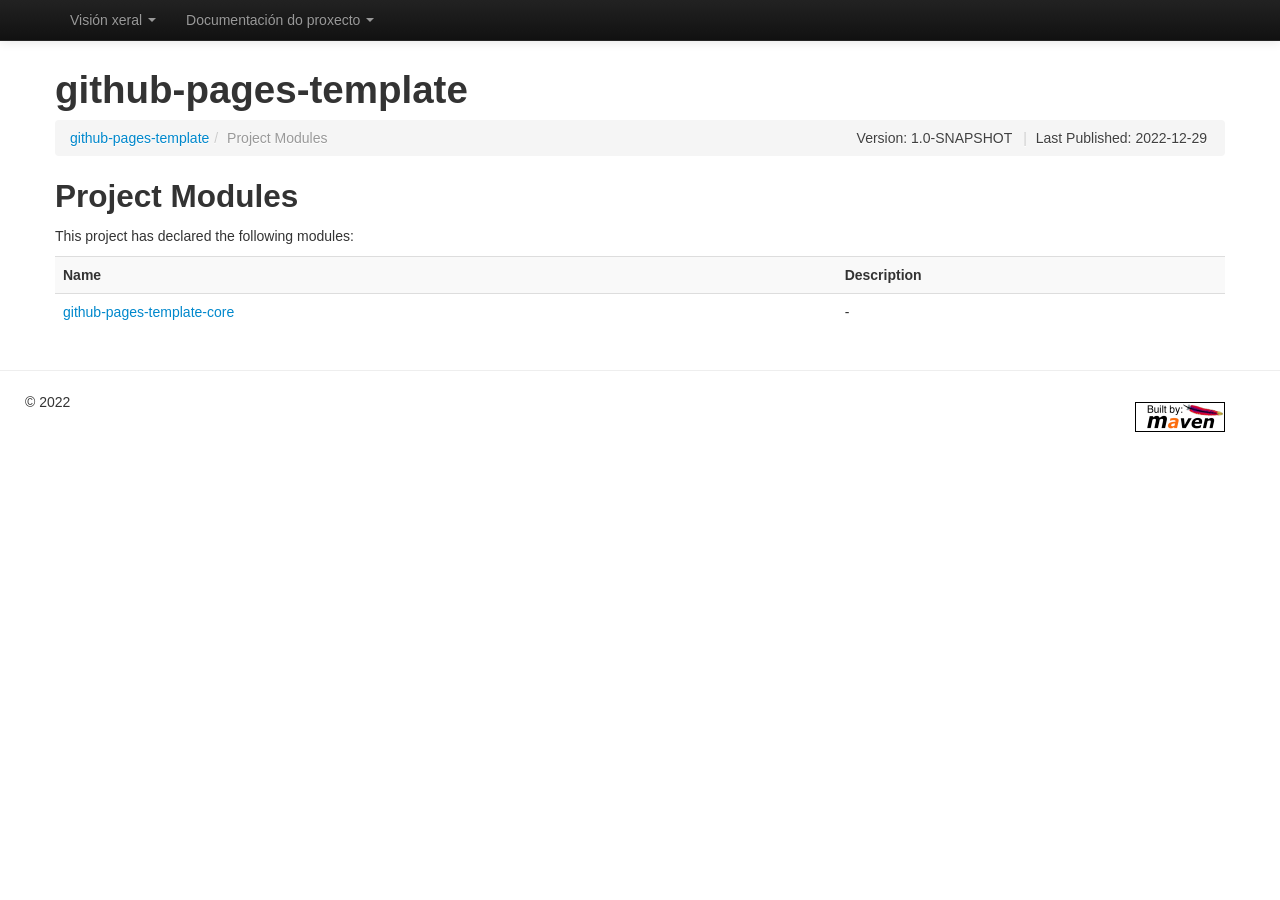
<file: 1.0-SNAPSHOT/modules.html>
<!DOCTYPE html>


<!--
 | Generated by Apache Maven Doxia Site Renderer 1.11.1 from org.apache.maven.plugins:maven-project-info-reports-plugin:3.1.2:modules at 2022-12-29
 | Rendered using Apache Maven Fluido Skin 1.11.1
-->
<html xmlns="http://www.w3.org/1999/xhtml" lang="gl">
  <head>
    <meta charset="UTF-8" />
    <meta name="viewport" content="width=device-width, initial-scale=1" />
    <meta name="generator" content="Apache Maven Doxia Site Renderer 1.11.1" />
    <title>github-pages-template &#x2013; Project Modules</title>
    <link rel="stylesheet" href="./css/apache-maven-fluido-1.11.1.min.css" />
    <link rel="stylesheet" href="./css/site.css" />
    <link rel="stylesheet" href="./css/print.css" media="print" />
    <script src="./js/apache-maven-fluido-1.11.1.min.js"></script>
                        
    <script src="../versions.js"></script>
    <script>
        window.onload = generateVersionSelector;
    </script>
  </head>
  <body class="topBarEnabled">
    <header id="topbar" class="navbar navbar-fixed-top navbar-inverse">
      <div class="navbar-inner">
            <div class="container">
              <a data-target=".nav-collapse" data-toggle="collapse" class="btn btn-navbar">
                  <span class="icon-bar"></span>
                  <span class="icon-bar"></span>
                  <span class="icon-bar"></span>
              </a>
          <nav class="nav-collapse">
            <ul class="nav">
      <li class="dropdown">
        <a class="dropdown-toggle" data-toggle="dropdown">Visión xeral <b class="caret"></b></a>
        <ul class="dropdown-menu">
            <li><a href="index.html" title="Introdución">Introdución</a></li>
        </ul>
      </li>
      <li class="dropdown">
        <a class="dropdown-toggle" data-toggle="dropdown">Documentación do proxecto <b class="caret"></b></a>
        <ul class="dropdown-menu">
            <li class="dropdown-submenu">
<a href="project-info.html" title="Información do proxecto">Información do proxecto</a>
              <ul class="dropdown-menu">
                  <li><a href="distribution-management.html" title="Distribution Management">Distribution Management</a></li>
                  <li><a href="index.html" title="Benvido a">Benvido a</a></li>
                  <li><a title="Project Modules">Project Modules</a></li>
                  <li><a href="scm.html" title="Repositorio de Código">Repositorio de Código</a></li>
                  <li><a href="team.html" title="Equipo do Proxecto">Equipo do Proxecto</a></li>
              </ul>
            </li>
        </ul>
      </li>
            </ul>
          </nav>
          <div class="nav-collapse">
          </div>
        </div>
      </div>
    </header>
    <div class="container">
      <header>
        <div id="banner">
          <div class="pull-left"><div id="bannerLeft"><h1>github-pages-template</h1>
</div>
</div>
          <div class="pull-right"></div>
          <div class="clear"><hr/></div>
        </div>

        <div id="breadcrumbs">
          <ul class="breadcrumb">
      <li class=""><a href="index.html" title="github-pages-template">github-pages-template</a><span class="divider">/</span></li>
    <li class="active ">Project Modules</li>
        <li id="publishDate" class="pull-right"><span class="divider">|</span> Last Published: 2022-12-29</li>
          <li id="projectVersion" class="pull-right">Version: 1.0-SNAPSHOT</li>
          </ul>
        </div>
      </header>
        <main id="bodyColumn" >
<section>
<h2><a name="Project_Modules"></a>Project Modules</h2><a name="Project_Modules"></a>
<p>This project has declared the following modules:</p>
<table border="0" class="table table-striped">
<tr class="a">
<th>Name</th>
<th>Description</th></tr>
<tr class="b">
<td align="left"><a href="./github-pages-template-core/index.html">github-pages-template-core</a></td>
<td>-</td></tr></table></section>
        </main>
    </div>
    <hr/>
    <footer>
      <div class="container">
        <div class="row">
            <p>&#169;      2022
</p>
        </div>
        <p id="poweredBy" class="pull-right"><a href="http://maven.apache.org/" title="Built by Maven" class="poweredBy"><img class="builtBy" alt="Built by Maven" src="./images/logos/maven-feather.png" /></a>
</p>
      </div>
    </footer>
<script>
	if(anchors) {
	  anchors.add();
	}
</script>
  </body>
</html>
</file>
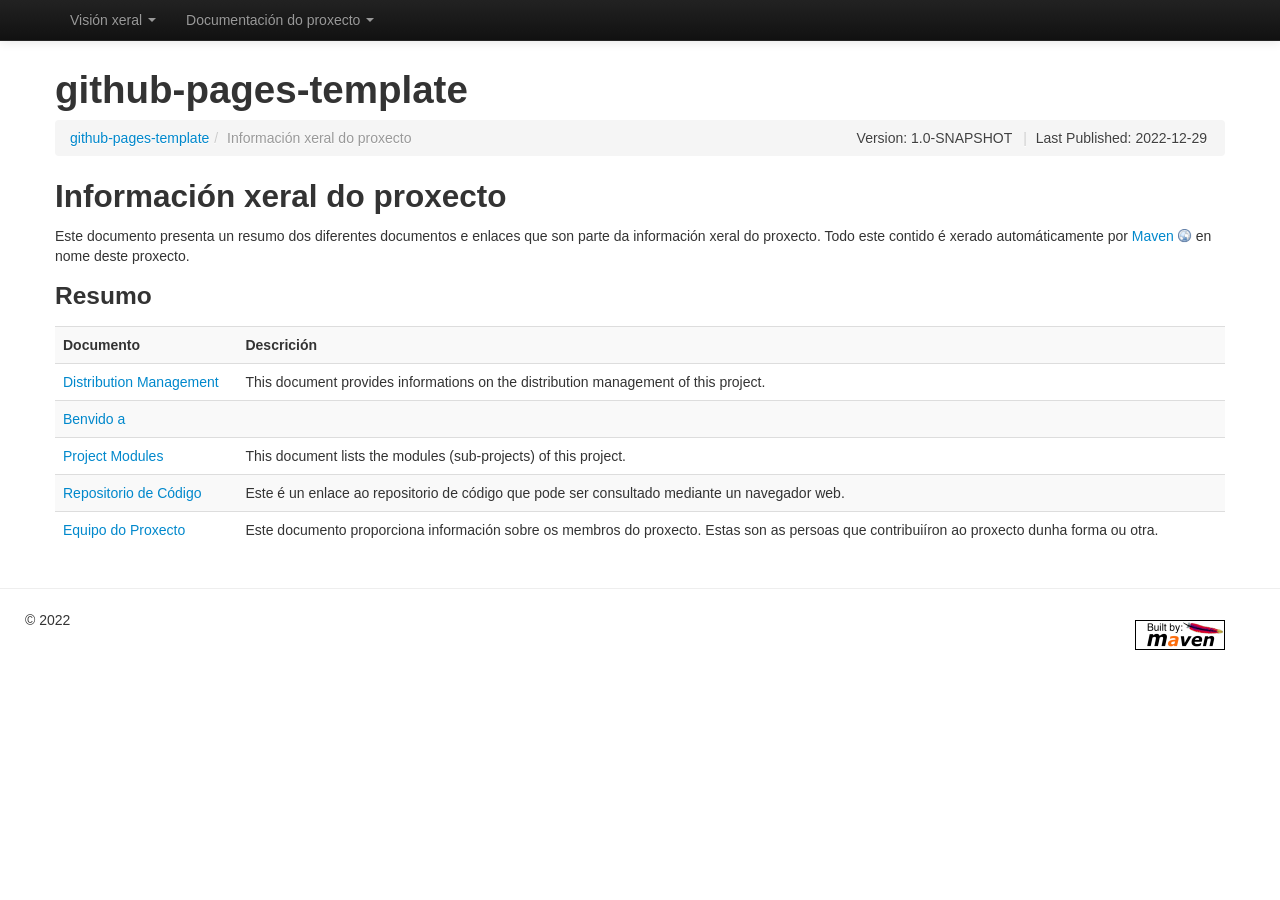
<file: 1.0-SNAPSHOT/project-info.html>
<!DOCTYPE html>


<!--
 | Generated by Apache Maven Doxia Site Renderer 1.11.1 from org.apache.maven.plugins:maven-site-plugin:3.12.1:CategorySummaryDocumentRenderer at 2022-12-29
 | Rendered using Apache Maven Fluido Skin 1.11.1
-->
<html xmlns="http://www.w3.org/1999/xhtml" lang="gl">
  <head>
    <meta charset="UTF-8" />
    <meta name="viewport" content="width=device-width, initial-scale=1" />
    <meta name="generator" content="Apache Maven Doxia Site Renderer 1.11.1" />
    <title>github-pages-template &#x2013; Información xeral do proxecto</title>
    <link rel="stylesheet" href="./css/apache-maven-fluido-1.11.1.min.css" />
    <link rel="stylesheet" href="./css/site.css" />
    <link rel="stylesheet" href="./css/print.css" media="print" />
    <script src="./js/apache-maven-fluido-1.11.1.min.js"></script>
                        
    <script src="../versions.js"></script>
    <script>
        window.onload = generateVersionSelector;
    </script>
  </head>
  <body class="topBarEnabled">
    <header id="topbar" class="navbar navbar-fixed-top navbar-inverse">
      <div class="navbar-inner">
            <div class="container">
              <a data-target=".nav-collapse" data-toggle="collapse" class="btn btn-navbar">
                  <span class="icon-bar"></span>
                  <span class="icon-bar"></span>
                  <span class="icon-bar"></span>
              </a>
          <nav class="nav-collapse">
            <ul class="nav">
      <li class="dropdown">
        <a class="dropdown-toggle" data-toggle="dropdown">Visión xeral <b class="caret"></b></a>
        <ul class="dropdown-menu">
            <li><a href="index.html" title="Introdución">Introdución</a></li>
        </ul>
      </li>
      <li class="dropdown">
        <a class="dropdown-toggle" data-toggle="dropdown">Documentación do proxecto <b class="caret"></b></a>
        <ul class="dropdown-menu">
            <li class="dropdown-submenu">
<a title="Información do proxecto">Información do proxecto</a>
              <ul class="dropdown-menu">
                  <li><a href="distribution-management.html" title="Distribution Management">Distribution Management</a></li>
                  <li><a href="index.html" title="Benvido a">Benvido a</a></li>
                  <li><a href="modules.html" title="Project Modules">Project Modules</a></li>
                  <li><a href="scm.html" title="Repositorio de Código">Repositorio de Código</a></li>
                  <li><a href="team.html" title="Equipo do Proxecto">Equipo do Proxecto</a></li>
              </ul>
            </li>
        </ul>
      </li>
            </ul>
          </nav>
          <div class="nav-collapse">
          </div>
        </div>
      </div>
    </header>
    <div class="container">
      <header>
        <div id="banner">
          <div class="pull-left"><div id="bannerLeft"><h1>github-pages-template</h1>
</div>
</div>
          <div class="pull-right"></div>
          <div class="clear"><hr/></div>
        </div>

        <div id="breadcrumbs">
          <ul class="breadcrumb">
      <li class=""><a href="index.html" title="github-pages-template">github-pages-template</a><span class="divider">/</span></li>
    <li class="active ">Información xeral do proxecto</li>
        <li id="publishDate" class="pull-right"><span class="divider">|</span> Last Published: 2022-12-29</li>
          <li id="projectVersion" class="pull-right">Version: 1.0-SNAPSHOT</li>
          </ul>
        </div>
      </header>
        <main id="bodyColumn" >
<section>
<h2><a name="Informaci.C3.B3n_xeral_do_proxecto"></a>Informaci&#xf3;n xeral do proxecto</h2>
<p>Este documento presenta un resumo dos diferentes documentos e enlaces que son parte da informaci&#xf3;n xeral do proxecto. Todo este contido &#xe9; xerado autom&#xe1;ticamente por <a class="externalLink" href="http://maven.apache.org">Maven</a> en nome deste proxecto.</p><section>
<h3><a name="Resumo"></a>Resumo</h3>
<table border="0" class="table table-striped">
<tr class="a">
<th>Documento</th>
<th>Descrici&#xf3;n</th></tr>
<tr class="b">
<td align="left"><a href="distribution-management.html">Distribution Management</a></td>
<td align="left">This document provides informations on the distribution management of this project.</td></tr>
<tr class="a">
<td align="left"><a href="index.html">Benvido a</a></td>
<td align="left"></td></tr>
<tr class="b">
<td align="left"><a href="modules.html">Project Modules</a></td>
<td align="left">This document lists the modules (sub-projects) of this project.</td></tr>
<tr class="a">
<td align="left"><a href="scm.html">Repositorio de C&#xf3;digo</a></td>
<td align="left">Este &#xe9; un enlace ao repositorio de c&#xf3;digo que pode ser consultado mediante un navegador web.</td></tr>
<tr class="b">
<td align="left"><a href="team.html">Equipo do Proxecto</a></td>
<td align="left">Este documento proporciona informaci&#xf3;n sobre os membros do proxecto. Estas son as persoas que contribui&#xed;ron ao proxecto dunha forma ou otra.</td></tr></table></section></section>
        </main>
    </div>
    <hr/>
    <footer>
      <div class="container">
        <div class="row">
            <p>&#169;      2022
</p>
        </div>
        <p id="poweredBy" class="pull-right"><a href="http://maven.apache.org/" title="Built by Maven" class="poweredBy"><img class="builtBy" alt="Built by Maven" src="./images/logos/maven-feather.png" /></a>
</p>
      </div>
    </footer>
<script>
	if(anchors) {
	  anchors.add();
	}
</script>
  </body>
</html>
</file>
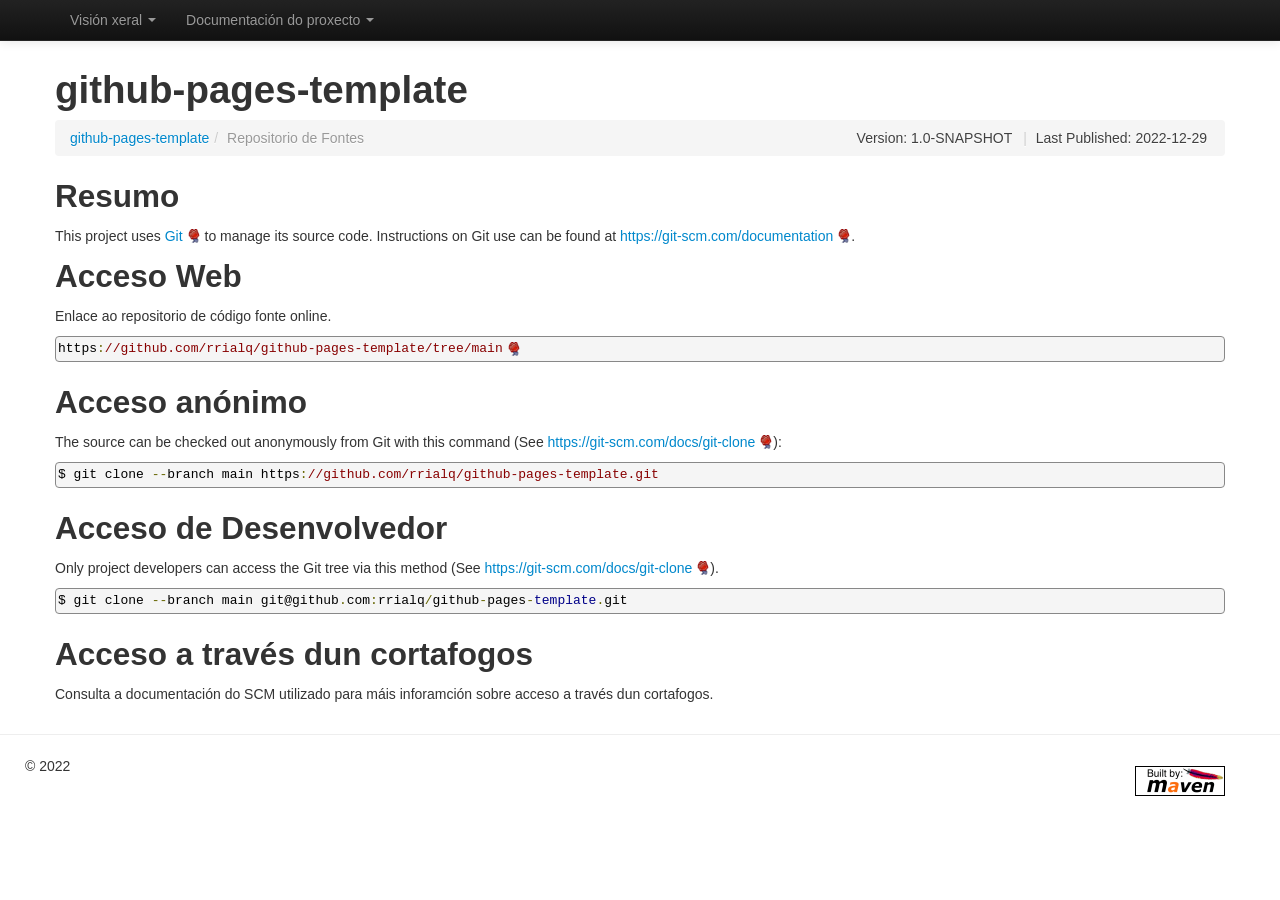
<file: 1.0-SNAPSHOT/scm.html>
<!DOCTYPE html>


<!--
 | Generated by Apache Maven Doxia Site Renderer 1.11.1 from org.apache.maven.plugins:maven-project-info-reports-plugin:3.1.2:scm at 2022-12-29
 | Rendered using Apache Maven Fluido Skin 1.11.1
-->
<html xmlns="http://www.w3.org/1999/xhtml" lang="gl">
  <head>
    <meta charset="UTF-8" />
    <meta name="viewport" content="width=device-width, initial-scale=1" />
    <meta name="generator" content="Apache Maven Doxia Site Renderer 1.11.1" />
    <title>github-pages-template &#x2013; Repositorio de Fontes</title>
    <link rel="stylesheet" href="./css/apache-maven-fluido-1.11.1.min.css" />
    <link rel="stylesheet" href="./css/site.css" />
    <link rel="stylesheet" href="./css/print.css" media="print" />
    <script src="./js/apache-maven-fluido-1.11.1.min.js"></script>
                        
    <script src="../versions.js"></script>
    <script>
        window.onload = generateVersionSelector;
    </script>
  </head>
  <body class="topBarEnabled">
    <header id="topbar" class="navbar navbar-fixed-top navbar-inverse">
      <div class="navbar-inner">
            <div class="container">
              <a data-target=".nav-collapse" data-toggle="collapse" class="btn btn-navbar">
                  <span class="icon-bar"></span>
                  <span class="icon-bar"></span>
                  <span class="icon-bar"></span>
              </a>
          <nav class="nav-collapse">
            <ul class="nav">
      <li class="dropdown">
        <a class="dropdown-toggle" data-toggle="dropdown">Visión xeral <b class="caret"></b></a>
        <ul class="dropdown-menu">
            <li><a href="index.html" title="Introdución">Introdución</a></li>
        </ul>
      </li>
      <li class="dropdown">
        <a class="dropdown-toggle" data-toggle="dropdown">Documentación do proxecto <b class="caret"></b></a>
        <ul class="dropdown-menu">
            <li class="dropdown-submenu">
<a href="project-info.html" title="Información do proxecto">Información do proxecto</a>
              <ul class="dropdown-menu">
                  <li><a href="distribution-management.html" title="Distribution Management">Distribution Management</a></li>
                  <li><a href="index.html" title="Benvido a">Benvido a</a></li>
                  <li><a href="modules.html" title="Project Modules">Project Modules</a></li>
                  <li><a title="Repositorio de Código">Repositorio de Código</a></li>
                  <li><a href="team.html" title="Equipo do Proxecto">Equipo do Proxecto</a></li>
              </ul>
            </li>
        </ul>
      </li>
            </ul>
          </nav>
          <div class="nav-collapse">
          </div>
        </div>
      </div>
    </header>
    <div class="container">
      <header>
        <div id="banner">
          <div class="pull-left"><div id="bannerLeft"><h1>github-pages-template</h1>
</div>
</div>
          <div class="pull-right"></div>
          <div class="clear"><hr/></div>
        </div>

        <div id="breadcrumbs">
          <ul class="breadcrumb">
      <li class=""><a href="index.html" title="github-pages-template">github-pages-template</a><span class="divider">/</span></li>
    <li class="active ">Repositorio de Fontes</li>
        <li id="publishDate" class="pull-right"><span class="divider">|</span> Last Published: 2022-12-29</li>
          <li id="projectVersion" class="pull-right">Version: 1.0-SNAPSHOT</li>
          </ul>
        </div>
      </header>
        <main id="bodyColumn" >
<section>
<h2><a name="Resumo"></a>Resumo</h2><a name="Resumo"></a>
<p>This project uses <a class="externalLink" href="https://git-scm.com/">Git</a> to manage its source code. Instructions on Git use can be found at <a class="externalLink" href="https://git-scm.com/documentation">https://git-scm.com/documentation</a>.</p></section><section>
<h2><a name="Acceso_Web"></a>Acceso Web</h2><a name="Acceso_Web"></a>
<p>Enlace ao repositorio de c&#xf3;digo fonte online.</p>
<div class="source"><pre class="prettyprint"><a class="externalLink" href="https://github.com/rrialq/github-pages-template/tree/main">https://github.com/rrialq/github-pages-template/tree/main</a></pre></div></section><section>
<h2><a name="Acceso_an.C3.B3nimo"></a>Acceso an&#xf3;nimo</h2><a name="Acceso_an.C3.B3nimo"></a>
<p>The source can be checked out anonymously from Git with this command (See <a class="externalLink" href="https://git-scm.com/docs/git-clone">https://git-scm.com/docs/git-clone</a>):</p>
<div class="source"><pre class="prettyprint">$ git clone --branch main https://github.com/rrialq/github-pages-template.git</pre></div></section><section>
<h2><a name="Acceso_de_Desenvolvedor"></a>Acceso de Desenvolvedor</h2><a name="Acceso_de_Desenvolvedor"></a>
<p>Only project developers can access the Git tree via this method (See <a class="externalLink" href="https://git-scm.com/docs/git-clone">https://git-scm.com/docs/git-clone</a>).</p>
<div class="source"><pre class="prettyprint">$ git clone --branch main git@github.com:rrialq/github-pages-template.git</pre></div></section><section>
<h2><a name="Acceso_a_trav.C3.A9s_dun_cortafogos"></a>Acceso a trav&#xe9;s dun cortafogos</h2><a name="Acceso_a_trav.C3.A9s_dun_cortafogos"></a>
<p>Consulta a documentaci&#xf3;n do SCM utilizado para m&#xe1;is inforamci&#xf3;n sobre acceso a trav&#xe9;s dun cortafogos.</p></section>
        </main>
    </div>
    <hr/>
    <footer>
      <div class="container">
        <div class="row">
            <p>&#169;      2022
</p>
        </div>
        <p id="poweredBy" class="pull-right"><a href="http://maven.apache.org/" title="Built by Maven" class="poweredBy"><img class="builtBy" alt="Built by Maven" src="./images/logos/maven-feather.png" /></a>
</p>
      </div>
    </footer>
<script>
	if(anchors) {
	  anchors.add();
	}
</script>
  </body>
</html>
</file>
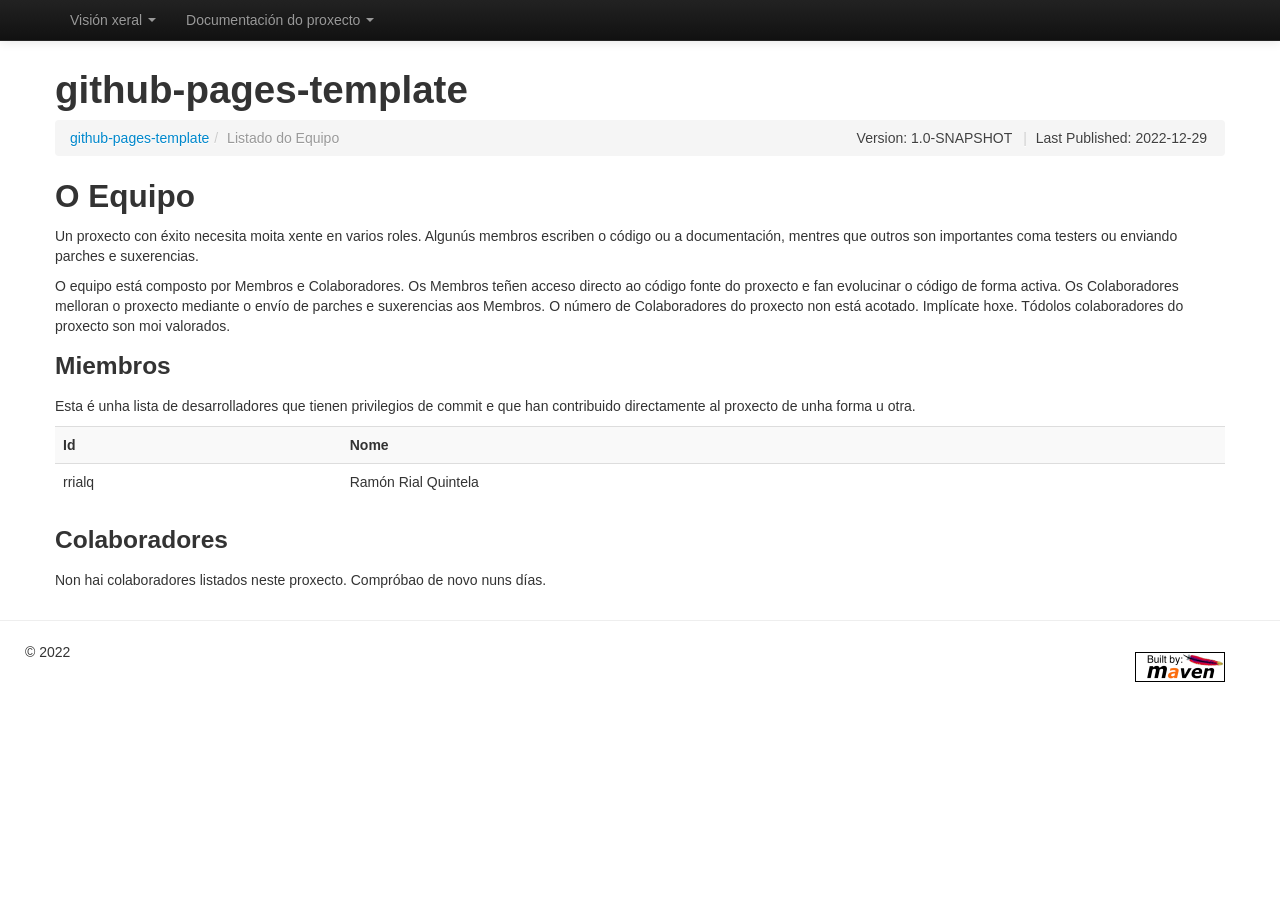
<file: 1.0-SNAPSHOT/team.html>
<!DOCTYPE html>


<!--
 | Generated by Apache Maven Doxia Site Renderer 1.11.1 from org.apache.maven.plugins:maven-project-info-reports-plugin:3.1.2:team at 2022-12-29
 | Rendered using Apache Maven Fluido Skin 1.11.1
-->
<html xmlns="http://www.w3.org/1999/xhtml" lang="gl">
  <head>
    <meta charset="UTF-8" />
    <meta name="viewport" content="width=device-width, initial-scale=1" />
    <meta name="generator" content="Apache Maven Doxia Site Renderer 1.11.1" />
    <title>github-pages-template &#x2013; Listado do Equipo</title>
    <link rel="stylesheet" href="./css/apache-maven-fluido-1.11.1.min.css" />
    <link rel="stylesheet" href="./css/site.css" />
    <link rel="stylesheet" href="./css/print.css" media="print" />
    <script src="./js/apache-maven-fluido-1.11.1.min.js"></script>
                        
    <script src="../versions.js"></script>
    <script>
        window.onload = generateVersionSelector;
    </script>
  </head>
  <body class="topBarEnabled">
    <header id="topbar" class="navbar navbar-fixed-top navbar-inverse">
      <div class="navbar-inner">
            <div class="container">
              <a data-target=".nav-collapse" data-toggle="collapse" class="btn btn-navbar">
                  <span class="icon-bar"></span>
                  <span class="icon-bar"></span>
                  <span class="icon-bar"></span>
              </a>
          <nav class="nav-collapse">
            <ul class="nav">
      <li class="dropdown">
        <a class="dropdown-toggle" data-toggle="dropdown">Visión xeral <b class="caret"></b></a>
        <ul class="dropdown-menu">
            <li><a href="index.html" title="Introdución">Introdución</a></li>
        </ul>
      </li>
      <li class="dropdown">
        <a class="dropdown-toggle" data-toggle="dropdown">Documentación do proxecto <b class="caret"></b></a>
        <ul class="dropdown-menu">
            <li class="dropdown-submenu">
<a href="project-info.html" title="Información do proxecto">Información do proxecto</a>
              <ul class="dropdown-menu">
                  <li><a href="distribution-management.html" title="Distribution Management">Distribution Management</a></li>
                  <li><a href="index.html" title="Benvido a">Benvido a</a></li>
                  <li><a href="modules.html" title="Project Modules">Project Modules</a></li>
                  <li><a href="scm.html" title="Repositorio de Código">Repositorio de Código</a></li>
                  <li><a title="Equipo do Proxecto">Equipo do Proxecto</a></li>
              </ul>
            </li>
        </ul>
      </li>
            </ul>
          </nav>
          <div class="nav-collapse">
          </div>
        </div>
      </div>
    </header>
    <div class="container">
      <header>
        <div id="banner">
          <div class="pull-left"><div id="bannerLeft"><h1>github-pages-template</h1>
</div>
</div>
          <div class="pull-right"></div>
          <div class="clear"><hr/></div>
        </div>

        <div id="breadcrumbs">
          <ul class="breadcrumb">
      <li class=""><a href="index.html" title="github-pages-template">github-pages-template</a><span class="divider">/</span></li>
    <li class="active ">Listado do Equipo</li>
        <li id="publishDate" class="pull-right"><span class="divider">|</span> Last Published: 2022-12-29</li>
          <li id="projectVersion" class="pull-right">Version: 1.0-SNAPSHOT</li>
          </ul>
        </div>
      </header>
        <main id="bodyColumn" >
<section>
<h2><a name="O_Equipo"></a>O Equipo</h2><a name="O_Equipo"></a>
<p>Un proxecto con &#xe9;xito necesita moita xente en varios roles. Algun&#xfa;s membros escriben o c&#xf3;digo ou a documentaci&#xf3;n, mentres que outros son importantes coma testers ou enviando parches e suxerencias.</p>
<p>O equipo est&#xe1; composto por Membros e Colaboradores. Os Membros te&#xf1;en acceso directo ao c&#xf3;digo fonte do proxecto e fan evolucinar o c&#xf3;digo de forma activa. Os Colaboradores melloran o proxecto mediante o env&#xed;o de parches e suxerencias aos Membros. O n&#xfa;mero de Colaboradores do proxecto non est&#xe1; acotado. Impl&#xed;cate hoxe. T&#xf3;dolos colaboradores do proxecto son moi valorados.</p><section>
<h3><a name="Miembros"></a>Miembros</h3><a name="Miembros"></a>
<p>Esta &#xe9; unha lista de desarrolladores que tienen privilegios de commit e que han contribuido directamente al proxecto de unha forma u otra.</p>
<table border="0" class="table table-striped">
<tr class="a">
<th>Id</th>
<th>Nome</th></tr>
<tr class="b">
<td align="left"><a name="rrialq"></a>rrialq</td>
<td>Ram&#xf3;n Rial Quintela</td></tr></table></section><section>
<h3><a name="Colaboradores"></a>Colaboradores</h3><a name="Colaboradores"></a>
<p>Non hai colaboradores listados neste proxecto. Compr&#xf3;bao de novo nuns d&#xed;as.</p></section></section>
        </main>
    </div>
    <hr/>
    <footer>
      <div class="container">
        <div class="row">
            <p>&#169;      2022
</p>
        </div>
        <p id="poweredBy" class="pull-right"><a href="http://maven.apache.org/" title="Built by Maven" class="poweredBy"><img class="builtBy" alt="Built by Maven" src="./images/logos/maven-feather.png" /></a>
</p>
      </div>
    </footer>
<script>
	if(anchors) {
	  anchors.add();
	}
</script>
  </body>
</html>
</file>
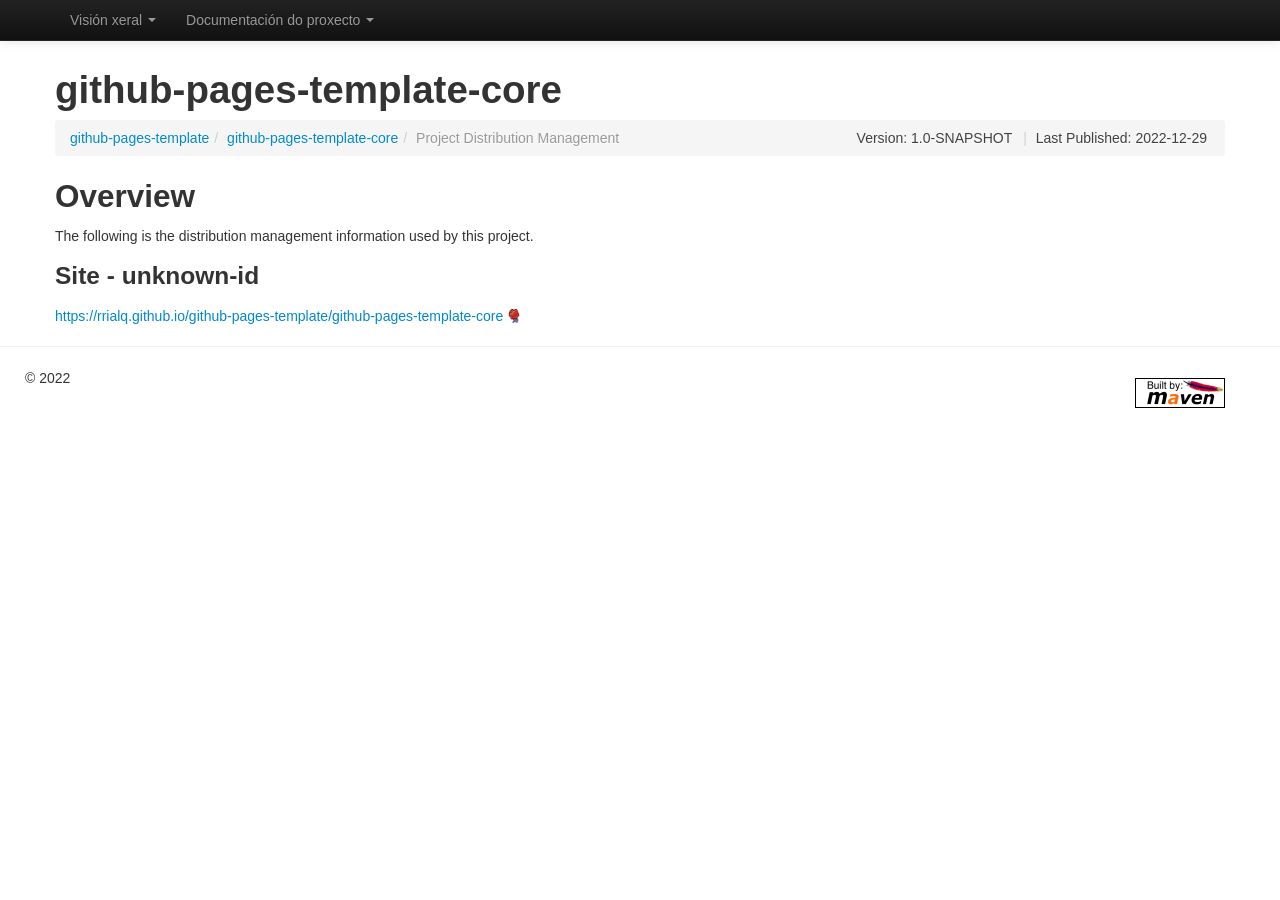
<file: 1.0-SNAPSHOT/github-pages-template-core/distribution-management.html>
<!DOCTYPE html>


<!--
 | Generated by Apache Maven Doxia Site Renderer 1.11.1 from org.apache.maven.plugins:maven-project-info-reports-plugin:3.1.2:distribution-management at 2022-12-29
 | Rendered using Apache Maven Fluido Skin 1.11.1
-->
<html xmlns="http://www.w3.org/1999/xhtml" lang="gl">
  <head>
    <meta charset="UTF-8" />
    <meta name="viewport" content="width=device-width, initial-scale=1" />
    <meta name="generator" content="Apache Maven Doxia Site Renderer 1.11.1" />
    <title>github-pages-template-core &#x2013; Project Distribution Management</title>
    <link rel="stylesheet" href="./css/apache-maven-fluido-1.11.1.min.css" />
    <link rel="stylesheet" href="./css/site.css" />
    <link rel="stylesheet" href="./css/print.css" media="print" />
    <script src="./js/apache-maven-fluido-1.11.1.min.js"></script>
                                    
    <script src="../../versions.js"></script>
    <script>
        window.onload = generateVersionSelector;
    </script>
  </head>
  <body class="topBarEnabled">
    <header id="topbar" class="navbar navbar-fixed-top navbar-inverse">
      <div class="navbar-inner">
            <div class="container">
              <a data-target=".nav-collapse" data-toggle="collapse" class="btn btn-navbar">
                  <span class="icon-bar"></span>
                  <span class="icon-bar"></span>
                  <span class="icon-bar"></span>
              </a>
          <nav class="nav-collapse">
            <ul class="nav">
      <li class="dropdown">
        <a class="dropdown-toggle" data-toggle="dropdown">Visión xeral <b class="caret"></b></a>
        <ul class="dropdown-menu">
            <li><a href="index.html" title="Introdución">Introdución</a></li>
        </ul>
      </li>
      <li class="dropdown">
        <a class="dropdown-toggle" data-toggle="dropdown">Documentación do proxecto <b class="caret"></b></a>
        <ul class="dropdown-menu">
            <li class="dropdown-submenu">
<a href="project-info.html" title="Información do proxecto">Información do proxecto</a>
              <ul class="dropdown-menu">
                  <li><a title="Distribution Management">Distribution Management</a></li>
                  <li><a href="index.html" title="Benvido a">Benvido a</a></li>
                  <li><a href="scm.html" title="Repositorio de Código">Repositorio de Código</a></li>
                  <li><a href="team.html" title="Equipo do Proxecto">Equipo do Proxecto</a></li>
              </ul>
            </li>
        </ul>
      </li>
            </ul>
          </nav>
          <div class="nav-collapse">
          </div>
        </div>
      </div>
    </header>
    <div class="container">
      <header>
        <div id="banner">
          <div class="pull-left"><div id="bannerLeft"><h1>github-pages-template-core</h1>
</div>
</div>
          <div class="pull-right"></div>
          <div class="clear"><hr/></div>
        </div>

        <div id="breadcrumbs">
          <ul class="breadcrumb">
      <li class=""><a href="../index.html" title="github-pages-template">github-pages-template</a><span class="divider">/</span></li>
      <li class=""><a href="index.html" title="github-pages-template-core">github-pages-template-core</a><span class="divider">/</span></li>
    <li class="active ">Project Distribution Management</li>
        <li id="publishDate" class="pull-right"><span class="divider">|</span> Last Published: 2022-12-29</li>
          <li id="projectVersion" class="pull-right">Version: 1.0-SNAPSHOT</li>
          </ul>
        </div>
      </header>
        <main id="bodyColumn" >
<section>
<h2><a name="Overview"></a>Overview</h2><a name="Overview"></a>
<p>The following is the distribution management information used by this project.</p><section>
<h3><a name="Site_-_unknown-id"></a>Site - unknown-id</h3><a name="Site_-_unknown-id"></a><a class="externalLink" href="https://rrialq.github.io/github-pages-template/github-pages-template-core">https://rrialq.github.io/github-pages-template/github-pages-template-core</a></section></section>
        </main>
    </div>
    <hr/>
    <footer>
      <div class="container">
        <div class="row">
            <p>&#169;      2022
</p>
        </div>
        <p id="poweredBy" class="pull-right"><a href="http://maven.apache.org/" title="Built by Maven" class="poweredBy"><img class="builtBy" alt="Built by Maven" src="./images/logos/maven-feather.png" /></a>
</p>
      </div>
    </footer>
<script>
	if(anchors) {
	  anchors.add();
	}
</script>
  </body>
</html>
</file>
<file: 1.0-SNAPSHOT/css/site.css>
.brand img {
    height: 20px;
}

#label-version {
    float: left;
    font-weight: bold;
    padding: 4px 0;
    width: 5em;
}

footer .container .row {
    float: left;
}

footer .container .row {
    float: left;
    margin-block-end: 0;
}

footer .container .row > div {
    padding: 4px 0;
    text-align: center;
}

#selectProjectVersion + .versionMenu:active,
#selectProjectVersion:focus + .versionMenu {
    visibility: visible;
}

.versionMenu {
    visibility: hidden;
}

.versionMenu > ul {
    border: 1px solid #767676;
    border-radius: 2px;
    list-style: none;
}

.versionMenu ul li button {
    background-color: #007bc4;
    border: 0;
    color: #fff;
    line-height: 1.15;
    margin: 0;
    padding: 0.2rem 0.8rem;
    width: 100%;
}

.versionMenu ul li button:hover {
    background-color: #00009f;
    color: #fff;
}
</file>
<file: 1.0-SNAPSHOT/css/print.css>
/*
 * Licensed to the Apache Software Foundation (ASF) under one
 * or more contributor license agreements.  See the NOTICE file
 * distributed with this work for additional information
 * regarding copyright ownership.  The ASF licenses this file
 * to you under the Apache License, Version 2.0 (the
 * "License"); you may not use this file except in compliance
 * with the License.  You may obtain a copy of the License at
 *
 *   http://www.apache.org/licenses/LICENSE-2.0
 *
 * Unless required by applicable law or agreed to in writing,
 * software distributed under the License is distributed on an
 * "AS IS" BASIS, WITHOUT WARRANTIES OR CONDITIONS OF ANY
 * KIND, either express or implied.  See the License for the
 * specific language governing permissions and limitations
 * under the License.
 */

#banner, #footer, #leftcol, #breadcrumbs, .docs #toc, .docs .courtesylinks, #leftColumn, #navColumn {display: none !important;}
#bodyColumn, body.docs div.docs {margin: 0 !important;border: none !important}
</file>
<file: 1.0-SNAPSHOT/github-pages-template-core/css/site.css>
.brand img {
    height: 20px;
}

#label-version {
    float: left;
    font-weight: bold;
    padding: 4px 0;
    width: 5em;
}

footer .container .row {
    float: left;
}

footer .container .row {
    float: left;
    margin-block-end: 0;
}

footer .container .row > div {
    padding: 4px 0;
    text-align: center;
}

#selectProjectVersion + .versionMenu:active,
#selectProjectVersion:focus + .versionMenu {
    visibility: visible;
}

.versionMenu {
    visibility: hidden;
}

.versionMenu > ul {
    border: 1px solid #767676;
    border-radius: 2px;
    list-style: none;
}

.versionMenu ul li button {
    background-color: #007bc4;
    border: 0;
    color: #fff;
    line-height: 1.15;
    margin: 0;
    padding: 0.2rem 0.8rem;
    width: 100%;
}

.versionMenu ul li button:hover {
    background-color: #00009f;
    color: #fff;
}
</file>
<file: 1.0-SNAPSHOT/github-pages-template-core/css/print.css>
/*
 * Licensed to the Apache Software Foundation (ASF) under one
 * or more contributor license agreements.  See the NOTICE file
 * distributed with this work for additional information
 * regarding copyright ownership.  The ASF licenses this file
 * to you under the Apache License, Version 2.0 (the
 * "License"); you may not use this file except in compliance
 * with the License.  You may obtain a copy of the License at
 *
 *   http://www.apache.org/licenses/LICENSE-2.0
 *
 * Unless required by applicable law or agreed to in writing,
 * software distributed under the License is distributed on an
 * "AS IS" BASIS, WITHOUT WARRANTIES OR CONDITIONS OF ANY
 * KIND, either express or implied.  See the License for the
 * specific language governing permissions and limitations
 * under the License.
 */

#banner, #footer, #leftcol, #breadcrumbs, .docs #toc, .docs .courtesylinks, #leftColumn, #navColumn {display: none !important;}
#bodyColumn, body.docs div.docs {margin: 0 !important;border: none !important}
</file>
<file: css/site.css>
/* You can override this file with your own styles */
</file>
<file: css/print.css>
/*
 * Licensed to the Apache Software Foundation (ASF) under one
 * or more contributor license agreements.  See the NOTICE file
 * distributed with this work for additional information
 * regarding copyright ownership.  The ASF licenses this file
 * to you under the Apache License, Version 2.0 (the
 * "License"); you may not use this file except in compliance
 * with the License.  You may obtain a copy of the License at
 *
 *   http://www.apache.org/licenses/LICENSE-2.0
 *
 * Unless required by applicable law or agreed to in writing,
 * software distributed under the License is distributed on an
 * "AS IS" BASIS, WITHOUT WARRANTIES OR CONDITIONS OF ANY
 * KIND, either express or implied.  See the License for the
 * specific language governing permissions and limitations
 * under the License.
 */

#banner, #footer, #leftcol, #breadcrumbs, .docs #toc, .docs .courtesylinks, #leftColumn, #navColumn {display: none !important;}
#bodyColumn, body.docs div.docs {margin: 0 !important;border: none !important}
</file>
